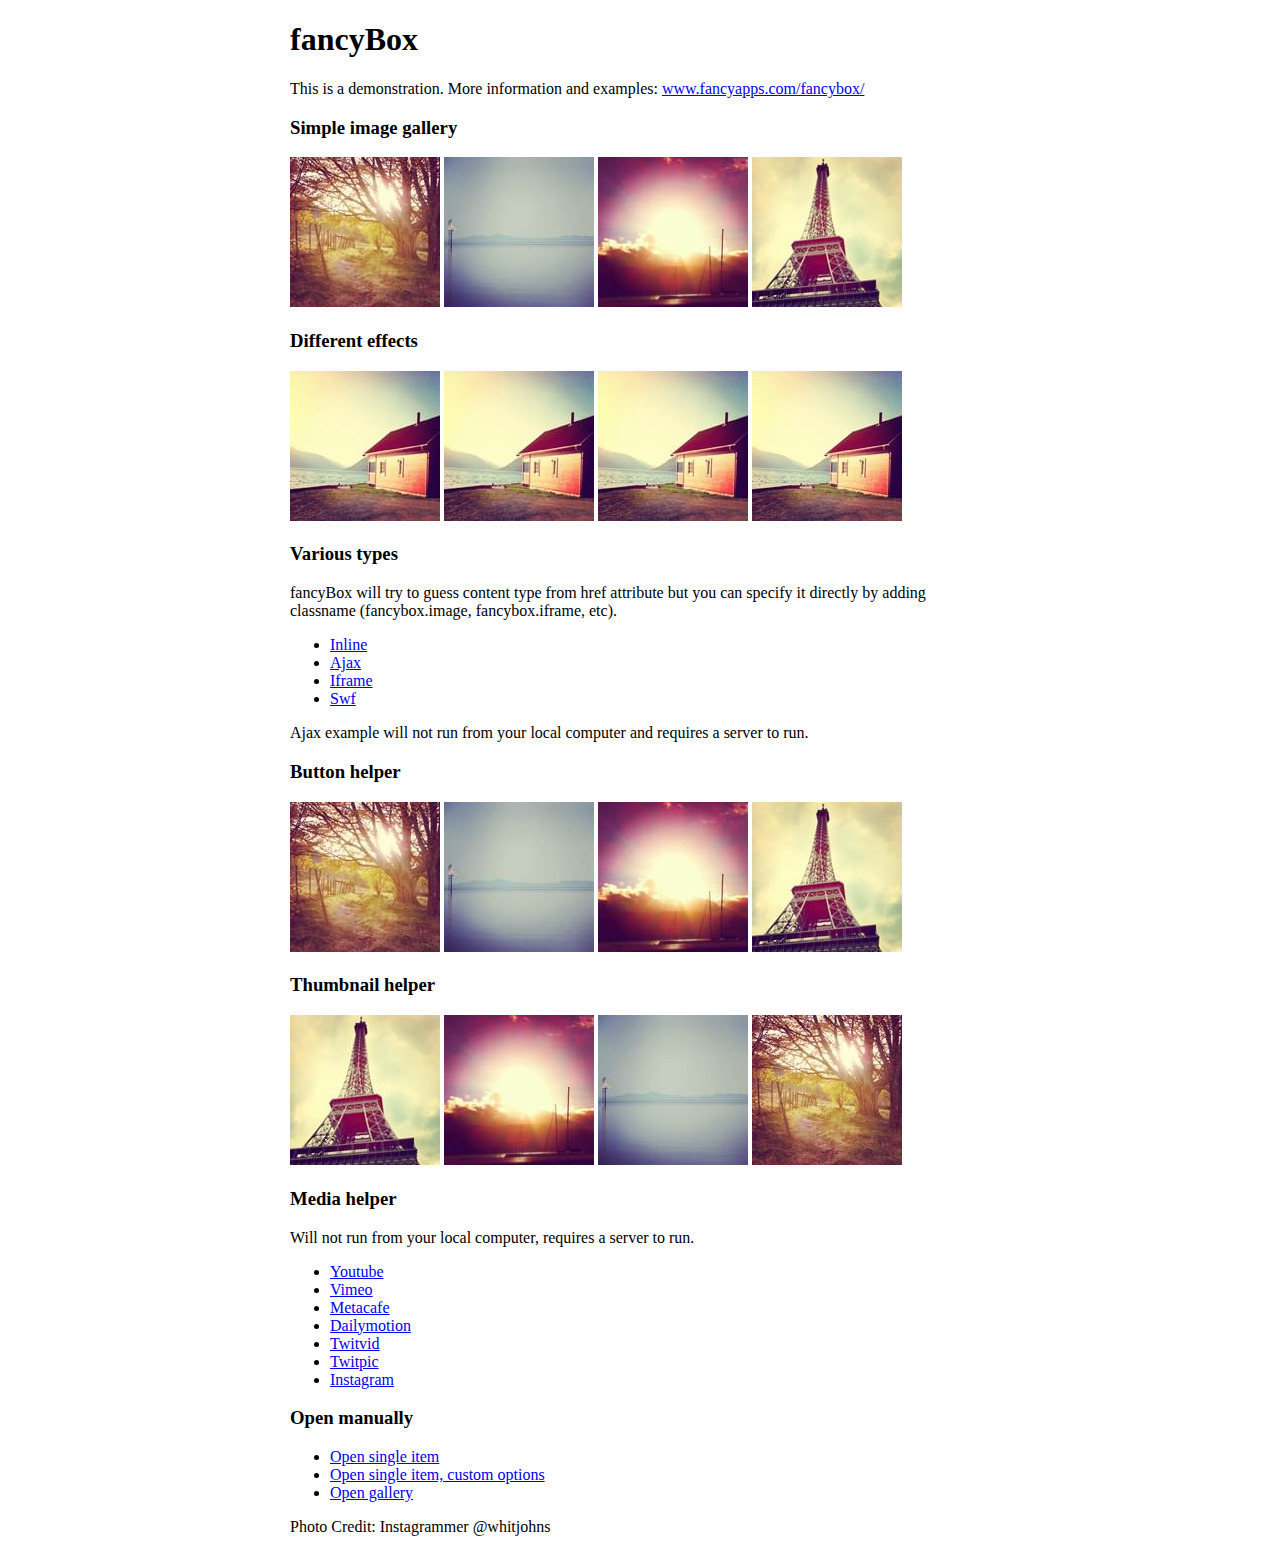
<file: fancybox/demo/index.html>
<!DOCTYPE html>
<html>
<head>
	<title>fancyBox - Fancy jQuery Lightbox Alternative | Demonstration</title>
	<meta http-equiv="Content-Type" content="text/html; charset=UTF-8" />

	<!-- Add jQuery library -->
	<script type="text/javascript" src="../lib/jquery-1.10.1.min.js"></script>

	<!-- Add mousewheel plugin (this is optional) -->
	<script type="text/javascript" src="../lib/jquery.mousewheel-3.0.6.pack.js"></script>

	<!-- Add fancyBox main JS and CSS files -->
	<script type="text/javascript" src="../source/jquery.fancybox.js?v=2.1.5"></script>
	<link rel="stylesheet" type="text/css" href="../source/jquery.fancybox.css?v=2.1.5" media="screen" />

	<!-- Add Button helper (this is optional) -->
	<link rel="stylesheet" type="text/css" href="../source/helpers/jquery.fancybox-buttons.css?v=1.0.5" />
	<script type="text/javascript" src="../source/helpers/jquery.fancybox-buttons.js?v=1.0.5"></script>

	<!-- Add Thumbnail helper (this is optional) -->
	<link rel="stylesheet" type="text/css" href="../source/helpers/jquery.fancybox-thumbs.css?v=1.0.7" />
	<script type="text/javascript" src="../source/helpers/jquery.fancybox-thumbs.js?v=1.0.7"></script>

	<!-- Add Media helper (this is optional) -->
	<script type="text/javascript" src="../source/helpers/jquery.fancybox-media.js?v=1.0.6"></script>

	<script type="text/javascript">
		$(document).ready(function() {
			/*
			 *  Simple image gallery. Uses default settings
			 */

			$('.fancybox').fancybox();

			/*
			 *  Different effects
			 */

			// Change title type, overlay closing speed
			$(".fancybox-effects-a").fancybox({
				helpers: {
					title : {
						type : 'outside'
					},
					overlay : {
						speedOut : 0
					}
				}
			});

			// Disable opening and closing animations, change title type
			$(".fancybox-effects-b").fancybox({
				openEffect  : 'none',
				closeEffect	: 'none',

				helpers : {
					title : {
						type : 'over'
					}
				}
			});

			// Set custom style, close if clicked, change title type and overlay color
			$(".fancybox-effects-c").fancybox({
				wrapCSS    : 'fancybox-custom',
				closeClick : true,

				openEffect : 'none',

				helpers : {
					title : {
						type : 'inside'
					},
					overlay : {
						css : {
							'background' : 'rgba(238,238,238,0.85)'
						}
					}
				}
			});

			// Remove padding, set opening and closing animations, close if clicked and disable overlay
			$(".fancybox-effects-d").fancybox({
				padding: 0,

				openEffect : 'elastic',
				openSpeed  : 150,

				closeEffect : 'elastic',
				closeSpeed  : 150,

				closeClick : true,

				helpers : {
					overlay : null
				}
			});

			/*
			 *  Button helper. Disable animations, hide close button, change title type and content
			 */

			$('.fancybox-buttons').fancybox({
				openEffect  : 'none',
				closeEffect : 'none',

				prevEffect : 'none',
				nextEffect : 'none',

				closeBtn  : false,

				helpers : {
					title : {
						type : 'inside'
					},
					buttons	: {}
				},

				afterLoad : function() {
					this.title = 'Image ' + (this.index + 1) + ' of ' + this.group.length + (this.title ? ' - ' + this.title : '');
				}
			});


			/*
			 *  Thumbnail helper. Disable animations, hide close button, arrows and slide to next gallery item if clicked
			 */

			$('.fancybox-thumbs').fancybox({
				prevEffect : 'none',
				nextEffect : 'none',

				closeBtn  : false,
				arrows    : false,
				nextClick : true,

				helpers : {
					thumbs : {
						width  : 50,
						height : 50
					}
				}
			});

			/*
			 *  Media helper. Group items, disable animations, hide arrows, enable media and button helpers.
			*/
			$('.fancybox-media')
				.attr('rel', 'media-gallery')
				.fancybox({
					openEffect : 'none',
					closeEffect : 'none',
					prevEffect : 'none',
					nextEffect : 'none',

					arrows : false,
					helpers : {
						media : {},
						buttons : {}
					}
				});

			/*
			 *  Open manually
			 */

			$("#fancybox-manual-a").click(function() {
				$.fancybox.open('1_b.jpg');
			});

			$("#fancybox-manual-b").click(function() {
				$.fancybox.open({
					href : 'iframe.html',
					type : 'iframe',
					padding : 5
				});
			});

			$("#fancybox-manual-c").click(function() {
				$.fancybox.open([
					{
						href : '1_b.jpg',
						title : 'My title'
					}, {
						href : '2_b.jpg',
						title : '2nd title'
					}, {
						href : '3_b.jpg'
					}
				], {
					helpers : {
						thumbs : {
							width: 75,
							height: 50
						}
					}
				});
			});


		});
	</script>
	<style type="text/css">
		.fancybox-custom .fancybox-skin {
			box-shadow: 0 0 50px #222;
		}

		body {
			max-width: 700px;
			margin: 0 auto;
		}
	</style>
</head>
<body>
	<h1>fancyBox</h1>

	<p>This is a demonstration. More information and examples: <a href="http://fancyapps.com/fancybox/">www.fancyapps.com/fancybox/</a></p>

	<h3>Simple image gallery</h3>
	<p>
		<a class="fancybox" href="1_b.jpg" data-fancybox-group="gallery" title="Lorem ipsum dolor sit amet"><img src="1_s.jpg" alt="" /></a>

		<a class="fancybox" href="2_b.jpg" data-fancybox-group="gallery" title="Etiam quis mi eu elit temp"><img src="2_s.jpg" alt="" /></a>

		<a class="fancybox" href="3_b.jpg" data-fancybox-group="gallery" title="Cras neque mi, semper leon"><img src="3_s.jpg" alt="" /></a>

		<a class="fancybox" href="4_b.jpg" data-fancybox-group="gallery" title="Sed vel sapien vel sem uno"><img src="4_s.jpg" alt="" /></a>
	</p>

	<h3>Different effects</h3>
	<p>
		<a class="fancybox-effects-a" href="5_b.jpg" title="Lorem ipsum dolor sit amet, consectetur adipiscing elit"><img src="5_s.jpg" alt="" /></a>

		<a class="fancybox-effects-b" href="5_b.jpg" title="Lorem ipsum dolor sit amet, consectetur adipiscing elit"><img src="5_s.jpg" alt="" /></a>

		<a class="fancybox-effects-c" href="5_b.jpg" title="Lorem ipsum dolor sit amet, consectetur adipiscing elit"><img src="5_s.jpg" alt="" /></a>

		<a class="fancybox-effects-d" href="5_b.jpg" title="Lorem ipsum dolor sit amet, consectetur adipiscing elit"><img src="5_s.jpg" alt="" /></a>
	</p>

	<h3>Various types</h3>
	<p>
		fancyBox will try to guess content type from href attribute but you can specify it directly by adding classname (fancybox.image, fancybox.iframe, etc).
	</p>
	<ul>
		<li><a class="fancybox" href="#inline1" title="Lorem ipsum dolor sit amet">Inline</a></li>
		<li><a class="fancybox fancybox.ajax" href="ajax.txt">Ajax</a></li>
		<li><a class="fancybox fancybox.iframe" href="iframe.html">Iframe</a></li>
		<li><a class="fancybox" href="http://www.adobe.com/jp/events/cs3_web_edition_tour/swfs/perform.swf">Swf</a></li>
	</ul>

	<div id="inline1" style="width:400px;display: none;">
		<h3>Etiam quis mi eu elit</h3>
		<p>
			Lorem ipsum dolor sit amet, consectetur adipiscing elit. Etiam quis mi eu elit tempor facilisis id et neque. Nulla sit amet sem sapien. Vestibulum imperdiet porta ante ac ornare. Nulla et lorem eu nibh adipiscing ultricies nec at lacus. Cras laoreet ultricies sem, at blandit mi eleifend aliquam. Nunc enim ipsum, vehicula non pretium varius, cursus ac tortor. Vivamus fringilla congue laoreet. Quisque ultrices sodales orci, quis rhoncus justo auctor in. Phasellus dui eros, bibendum eu feugiat ornare, faucibus eu mi. Nunc aliquet tempus sem, id aliquam diam varius ac. Maecenas nisl nunc, molestie vitae eleifend vel, iaculis sed magna. Aenean tempus lacus vitae orci posuere porttitor eget non felis. Donec lectus elit, aliquam nec eleifend sit amet, vestibulum sed nunc.
		</p>
	</div>

	<p>
		Ajax example will not run from your local computer and requires a server to run.
	</p>

	<h3>Button helper</h3>
	<p>
		<a class="fancybox-buttons" data-fancybox-group="button" href="1_b.jpg"><img src="1_s.jpg" alt="" /></a>

		<a class="fancybox-buttons" data-fancybox-group="button" href="2_b.jpg"><img src="2_s.jpg" alt="" /></a>

		<a class="fancybox-buttons" data-fancybox-group="button" href="3_b.jpg"><img src="3_s.jpg" alt="" /></a>

		<a class="fancybox-buttons" data-fancybox-group="button" href="4_b.jpg"><img src="4_s.jpg" alt="" /></a>
	</p>

	<h3>Thumbnail helper</h3>
	<p>
		<a class="fancybox-thumbs" data-fancybox-group="thumb" href="4_b.jpg"><img src="4_s.jpg" alt="" /></a>

		<a class="fancybox-thumbs" data-fancybox-group="thumb" href="3_b.jpg"><img src="3_s.jpg" alt="" /></a>

		<a class="fancybox-thumbs" data-fancybox-group="thumb" href="2_b.jpg"><img src="2_s.jpg" alt="" /></a>

		<a class="fancybox-thumbs" data-fancybox-group="thumb" href="1_b.jpg"><img src="1_s.jpg" alt="" /></a>
	</p>

	<h3>Media helper</h3>
	<p>
		Will not run from your local computer, requires a server to run.
	</p>

	<ul>
		<li><a class="fancybox-media" href="http://www.youtube.com/watch?v=opj24KnzrWo">Youtube</a></li>
		<li><a class="fancybox-media" href="http://vimeo.com/47480346">Vimeo</a></li>
		<li><a class="fancybox-media" href="http://www.metacafe.com/watch/7635964/">Metacafe</a></li>
		<li><a class="fancybox-media" href="http://www.dailymotion.com/video/xoeylt_electric-guest-this-head-i-hold_music">Dailymotion</a></li>
		<li><a class="fancybox-media" href="http://twitvid.com/QY7MD">Twitvid</a></li>
		<li><a class="fancybox-media" href="http://twitpic.com/7p93st">Twitpic</a></li>
		<li><a class="fancybox-media" href="http://instagr.am/p/IejkuUGxQn">Instagram</a></li>
	</ul>

	<h3>Open manually</h3>
	<ul>
		<li><a id="fancybox-manual-a" href="javascript:;">Open single item</a></li>
		<li><a id="fancybox-manual-b" href="javascript:;">Open single item, custom options</a></li>
		<li><a id="fancybox-manual-c" href="javascript:;">Open gallery</a></li>
	</ul>

	<p>
		Photo Credit: Instagrammer @whitjohns
	</p>
</body>
</html>
</file>
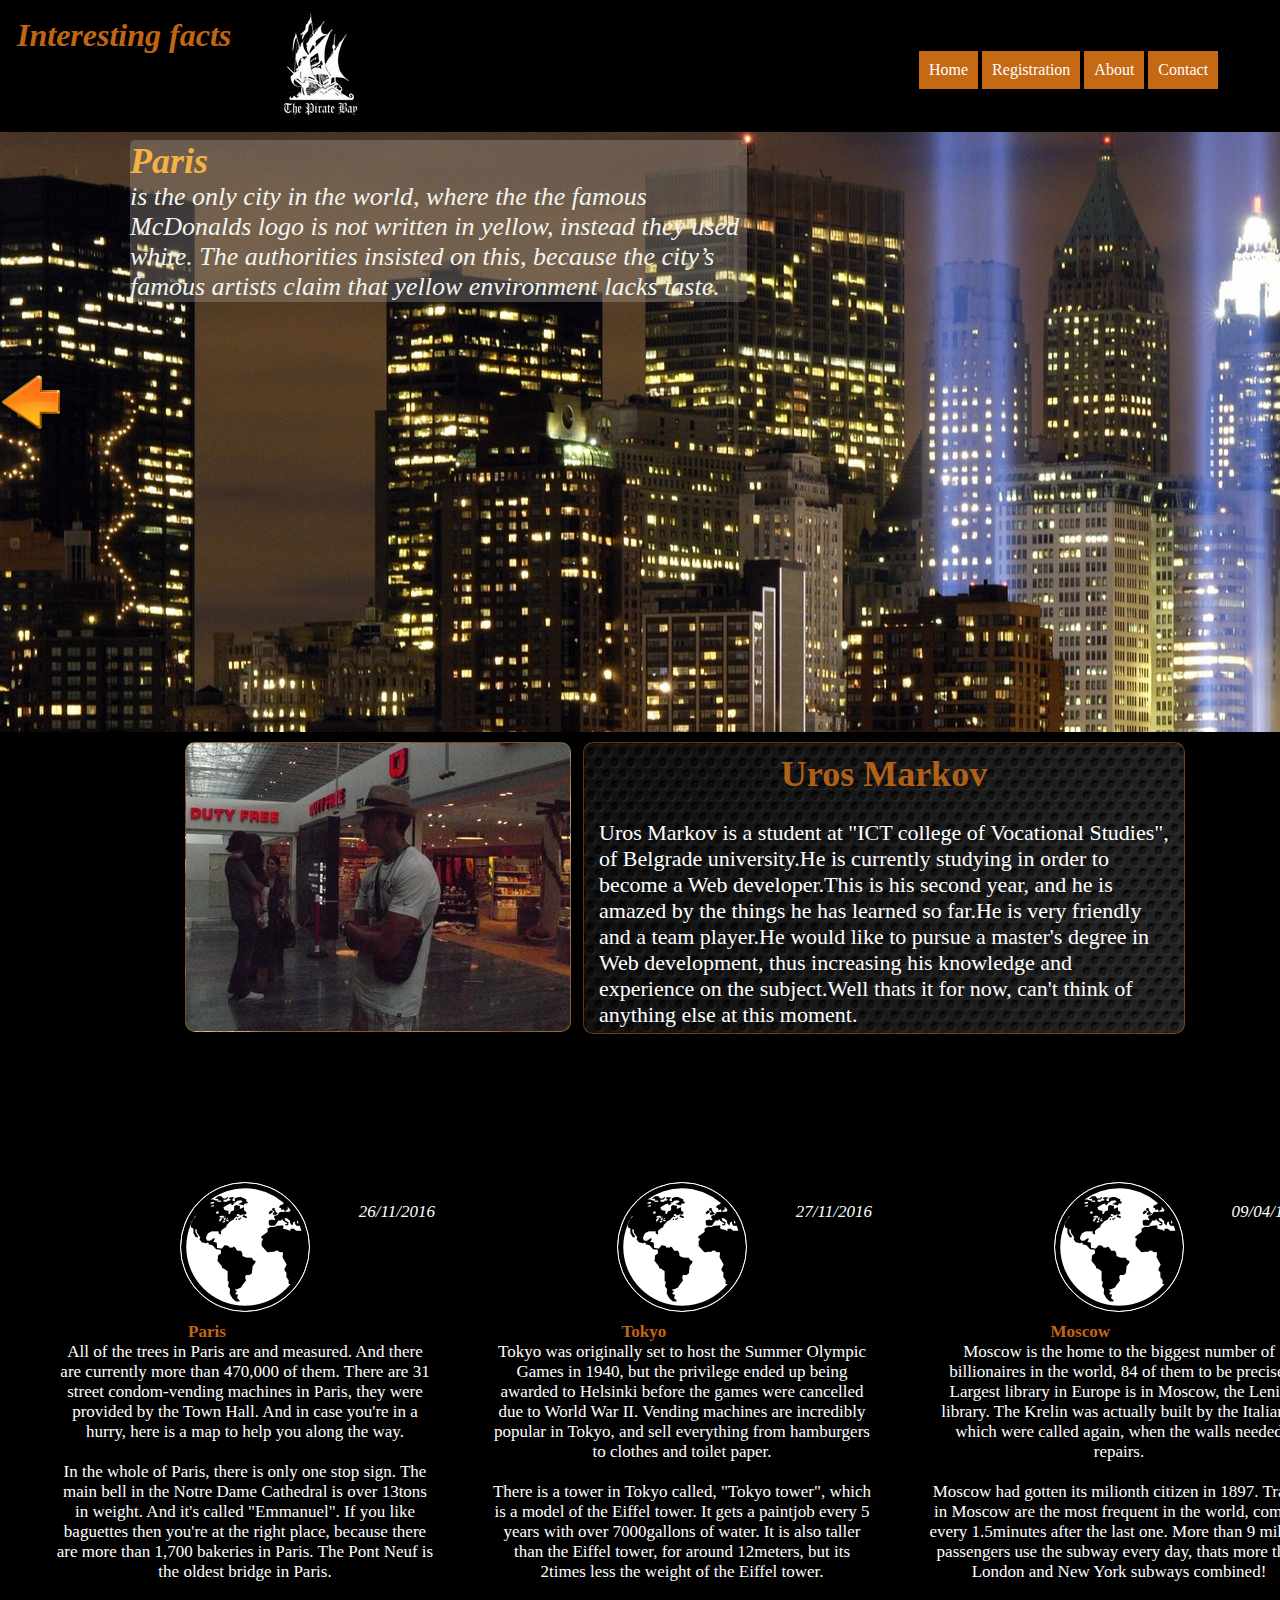
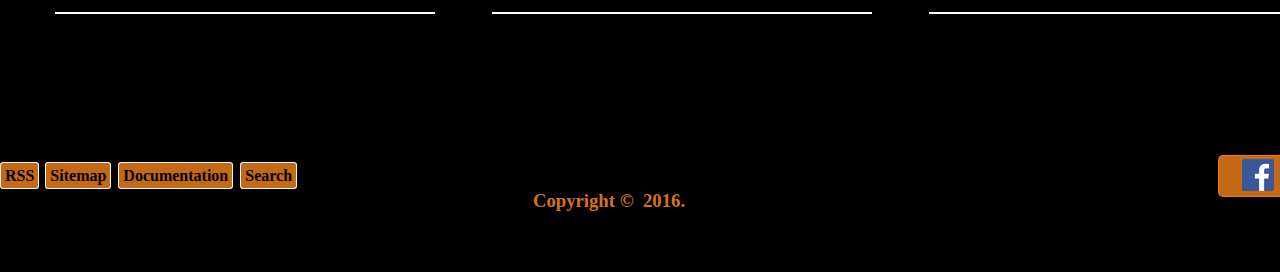
<file: author.html>
<!DOCTYPE HTML PUBLIC "-//W3C//DTD HTML 4.01//EN" "http://www.w3.org/TR/html4/strict.dtd">
<html xmlns="http://www.w3.org/1999/xhtml" >
	<head>
		<title>Interesting facts about cities</title>
		<link rel="icon" type="image/x-icon" href="Pictures/favicon.ico" />
		<meta name='author' content='Uros Markov, sombrero9564@hotmail.com'>
		<meta name="copyright" content="Uros Markov"/>
		<meta name='keywords' content='cities, moscow, paris, tokyo, facts, interesting'>
		<meta name='description' content='Here you can read interesting facts about the most popular cities in the world'>
		<meta name='language' content='EN'>
		<link rel="stylesheet" type="text/css" href="style.css" >
		<!--<script type="text/javascript" src="jquery.min.js">-->
		<script src="https://ajax.googleapis.com/ajax/libs/jquery/3.1.1/jquery.min.js"></script>
		<script src="jquery.innerfade.js" type="text/javascript" ></script>
		<script src="scriptCalendar.js" type="text/javascript" ></script>
		<script src="scriptjq.js"></script>
		
		</script>
	</head>
	<body>
		<div id="wrapper">
			<div id="head">
				<div id="logoNav">
					<div id="logo">
						<a href="index.html"><img src="pictures/tpb.jpg" alt="logo" /><h1>Interesting facts</h1></a>
					</div>
					<div id="menu">
						<ul>
							<li><a href="index.html">Home</a></li>
							<li id="subMenu"><a href="#">Registration</a>
								<ul>
									<li><a href="registration.html">Register</a></li>
									<li><a href="quickSurvey.html">Survey</a></li>
								</ul>
							</li>
							<li><a href="author.html">About</a></li>
							<li><a href="contact.html">Contact</a></li>
						</ul>
					</div>
						<!--<div id="searchDiv">
							<div id="tbSearchDiv">
								<input type="text" id="tbSearch" placeholder="Search" />
							</div>	
							<div id="btSearchDiv">
								<input type="button" id="btSearch" />
							</div>
						</div>-->
				</div>
				<div id="slider">
					<div id="slideFacts">
						<ul id="ulFacts">
							<li>
							<h2>Paris</h2> is the only city in the world, where the the famous McDonalds logo is not written in yellow, instead they used white. The authorities insisted on this, because the city’s famous artists claim that yellow environment lacks taste.
							</li><br/>
							<li>
							<h2>Honk Kong</h2> has the biggest number of Rolls-Royce cars per resident in the entire world.
							</li><br/>
							<li>
							<h2>Vatican City</h2> has the highest crime rate per capita in the world. There are 492 residents in the country, but, for example, in 2006 there were 341 civil processes and 486 administrative processes initiated in the city. Therefore the average number of violations per resident is very high. Truth be told though, most of these criminal cases were initiated against tourists.
							</li>
							<li>
							<h2>Tokyo</h2>
							There are almost 3 000 residents in Tokyo’s regions per m2 – it is the most densely populated area in the world. The number of residents including suburbs is 37.5 million people.
							</li>
							<li>
							<h2>Moscow</h2>
							Trains in Moscow are the most frequent in the world, coming every 1.5minutes after the last one. More than 9 million passengers use the subway every day, thats more than London and New York subways combined!
							</li>
							<li>
							<h2>Istanbul</h2>
							The only city in the world that connects two continents: Asia and Europe.
							</li>
							<li>
							<h2>Tokyo</h2>
							There is a tower in Tokyo called, "Tokyo tower", which is a model of the Eiffel tower. It gets a paintjob every 5 years with over 7000gallons of water.
							</li>
							<li>
							<h2>Paris</h2>
							In the whole of Paris, there is only one stop sign.
							</li>
							<li>
							<h2>Moscow</h2>
							The Krelin was actually built by the Italians, which were called again, when the walls needed repairs.
							</li>
						</ul>
					</div>
					<div id="middleImg">
						<img src="pictures/Fusion2.jpg" />
					</div>
					<div id="previous" onClick="nextPic(600)">
						<img src="pictures/previous.png" alt="previous" />
						<div id="next" onClick="nextPic(-600)">
							<img src="pictures/next.png" alt="next" />
						</div>
					</div>
				</div>
			</div>
			<div id="content">
				<div id="authorWrapper">
					<div id="aboutAuthor">
						<div id="imgAuthor">
						
						</div>
						<div id="smallBioAuthor">
							<h2>Uros Markov</h2>
							<p>Uros Markov is a student at "ICT college of Vocational Studies", of Belgrade university.He is currently studying in order to become a Web developer.This is his second year, and he is amazed by the things he has learned so far.He is very friendly and a team player.He would like to pursue a master's degree in Web development, thus increasing his knowledge and experience on the subject.Well thats it for now, can't think of anything else at this moment.</p>
						</div>
					</div>
				</div>
				<div id="reviewBox">
					<div class="reviews">
						<div class="reviewL">
							
						</div>
						<p class="dateP"><i>26/11/2016</i></p>
						<p>
						<b>Paris</b><br/>All of the trees in Paris are and measured. And there are currently more than 470,000 of them. There are 31 street condom-vending machines in Paris, they were provided by the Town Hall. And in case you're in a hurry, here is a map to help you along the way.
						</p><br/>
						<p class="lastPara">
						In the whole of Paris, there is only one stop sign. The main bell in the Notre Dame Cathedral is over 13tons in weight. And it's called "Emmanuel". If you like baguettes then you're at the right place, because there are more than 1,700 bakeries in Paris.  The Pont Neuf is the oldest bridge in Paris.
						</p>
					</div>
					<div class="reviews">
						<div class="reviewL">
						
						</div>
						<p class="dateP"><i>27/11/2016</i></p>
						<p>
						<b>Tokyo</b><br/>Tokyo was originally set to host the Summer Olympic Games in 1940, but the privilege ended up being awarded to Helsinki before the games were cancelled due to World War II. Vending machines are incredibly popular in Tokyo, and sell everything from hamburgers to clothes and toilet paper.
						</p><br/>
						<p class="lastPara">
						There is a tower in Tokyo called, "Tokyo tower", which is a model of the Eiffel tower. It gets a paintjob every 5 years with over 7000gallons of water. It is also taller than the Eiffel tower, for around 12meters, but its 2times less the weight of the Eiffel tower.
						</p>
					</div>
					<div class="reviews">
						<div class="reviewL">
						
						</div>
						<p class="dateP"><i>09/04/1995</i></p>
						<p>
						<b>Moscow</b><br/>Moscow is the home to the biggest number of billionaires in the world, 84 of them to be precise. Largest library in Europe is in Moscow, the Lenin library. The Krelin was actually built by the Italians, which were called again, when the walls needed repairs.
						</p><br/>
						<p class="lastPara">
						Moscow had gotten its milionth citizen in 1897. Trains in Moscow are the most frequent in the world, coming every 1.5minutes after the last one. More than 9 million passengers use the subway every day, thats more than London and New York subways combined!
						</p>
					</div>
				</div>
				<!--<div id="spaceFacts">
					<ul>
						<li><h2 id="diff">Mind blowing facts about space!</h2>
							<li>1. In space metal sticks together</li>
							<li>2. The hottest planet is not the closest planet to the Sun.</li>
							<li>3. You become taller in Space.</li>
							<li>4. Sun is as big as 1 million Earths put together</li>
							<li>5. There is no sound in space, its completely silent.</li>
							<li>6. Nasa space suit costs 12,000,000$.</li>
							<li>7. Largest known asteroid is 970km wide.</li>
							<li>8. Sun accounts for approximately 99.89% of our Solar system's mass</li>
						</li>
					</ul>
					<div id="gallery">
						
					</div>
				</div>-->
			</div>
			<div id="footer">
				<div id="contact">
				
					<div id="sitemapRSS">
						<a href="rss.xml" title="rssButton">RSS</a>
						<a href="sitemap.xml" title="sitemapButton">Sitemap</a>
						<a href="documentation.pdf" title="documentationButton">Documentation</a>
						<a href="search.html" title="searchButton">Search</a>
					</div>
					<div id="socialNetworks" class="test33">
						<div id="facebook">
							<a href="http://www.facebook.com">A</a>
						</div>
						<div id="twitter">
							<a href="http://www.twitter.com">A</a>
						</div>
						<div id="linkedin">
							<a href="http://www.linkedin.com">A</a>
						</div>
					</div>
					
					<br/><br/><br/><br/><br/><h3>Copyright &copy;&nbsp 2016.</h3>
					<div id="credits">Icons made by <a href="http://www.freepik.com" title="Freepik">Freepik</a> from <a href="http://www.flaticon.com" title="Flaticon">www.flaticon.com</a> is licensed by <a href="http://creativecommons.org/licenses/by/3.0/" title="Creative Commons BY 3.0" target="_blank">CC 3.0 BY</a></div>
				</div>
			</div>
		</div>
	</body>
</html>
</file>
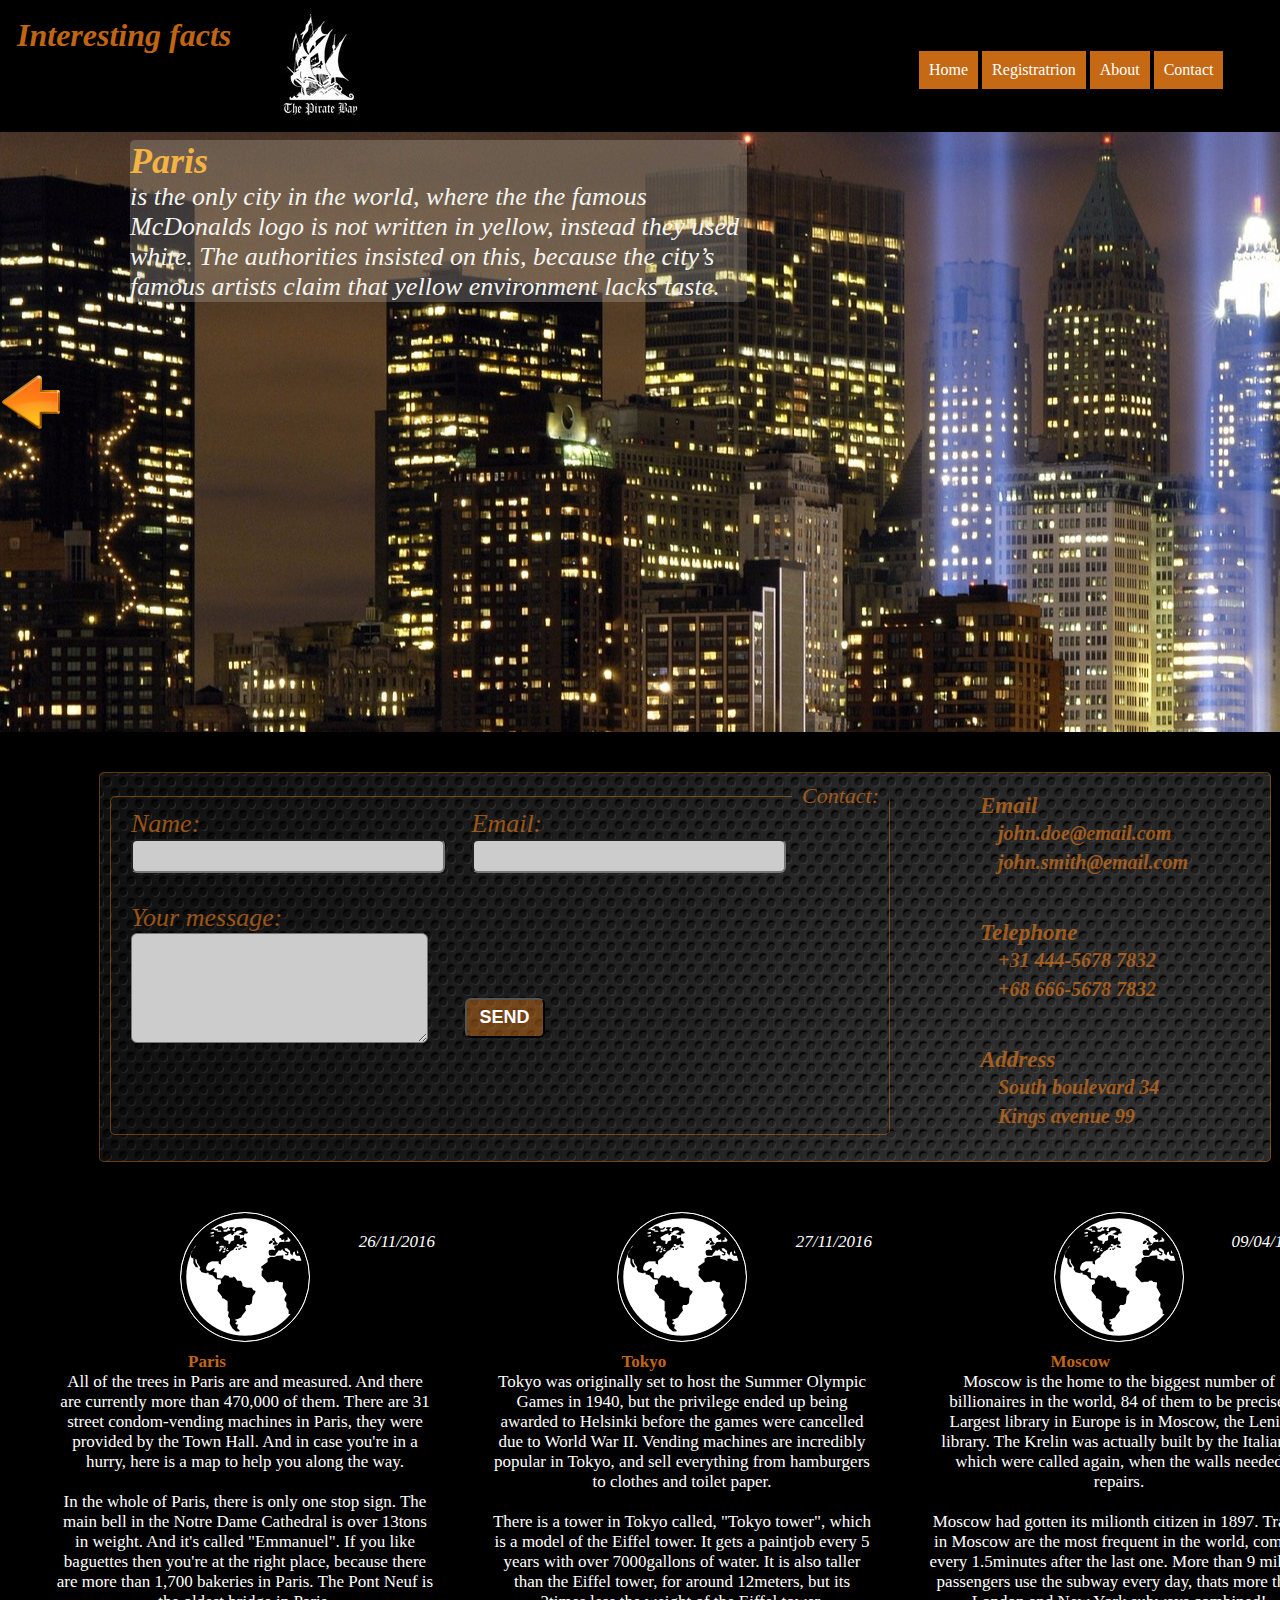
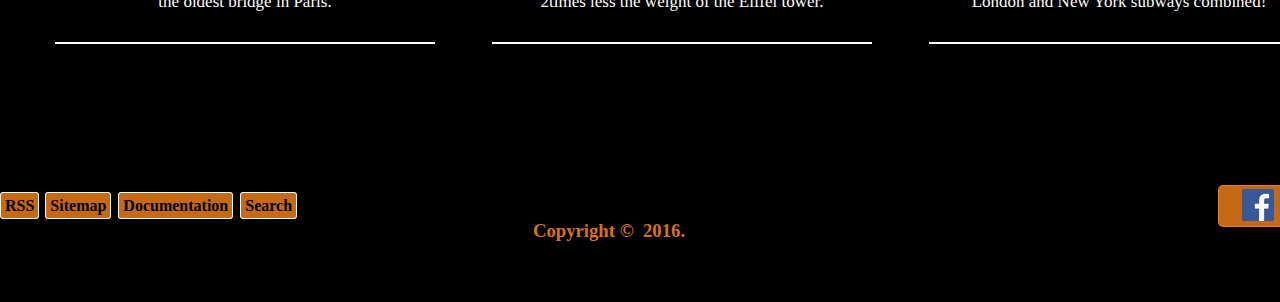
<file: contact.html>
<!DOCTYPE HTML PUBLIC "-//W3C//DTD HTML 4.01//EN" "http://www.w3.org/TR/html4/strict.dtd">
<html xmlns="http://www.w3.org/1999/xhtml" >
	<head>
		<title>Interesting facts about cities</title>
		<link rel="icon" type="image/x-icon" href="Pictures/favicon.ico" />
		<meta name='author' content='Uros Markov, sombrero9564@hotmail.com'>
		<meta name="copyright" content="Uros Markov"/>
		<meta name='keywords' content='cities, moscow, paris, tokyo, facts, interesting'>
		<meta name='description' content='Here you can read interesting facts about the most popular cities in the world'>
		<meta name='language' content='EN'>
		<link rel="stylesheet" type="text/css" href="style.css" >
		<!--<script type="text/javascript" src="jquery.min.js">-->
		<script src="https://ajax.googleapis.com/ajax/libs/jquery/3.1.1/jquery.min.js"></script>
		<script src="jquery.innerfade.js" type="text/javascript" ></script>
		<script src="scriptCalendar.js" type="text/javascript" ></script>
		<script src="scriptjq.js"></script>
		
		</script>
	</head>
	<body>
		<div id="wrapper">
			<div id="head">
				<div id="logoNav">
					<div id="logo">
						<a href="index.html"><img src="pictures/tpb.jpg" alt="logo" /><h1>Interesting facts</h1></a>
					</div>
					<div id="menu">
						<ul>
							<li><a href="index.html">Home</a></li>
							<li id="subMenu"><a href="#">Registratrion</a>
								<ul>
									<li><a href="registration.html">Register</a></li>
									<li><a href="quickSurvey.html">Survey</a></li>
								</ul>
							</li>
							<li><a href="author.html">About</a></li>
							<li><a href="contact.html">Contact</a></li>
						</ul>
					</div>
						<!--<div id="searchDiv">
							<div id="tbSearchDiv">
								<input type="text" id="tbSearch" placeholder="Search" />
							</div>	
							<div id="btSearchDiv">
								<input type="button" id="btSearch" />
							</div>
						</div>-->
				</div>
				<div id="slider">
					<div id="slideFacts">
						<ul id="ulFacts">
							<li>
							<h2>Paris</h2> is the only city in the world, where the the famous McDonalds logo is not written in yellow, instead they used white. The authorities insisted on this, because the city’s famous artists claim that yellow environment lacks taste.
							</li><br/>
							<li>
							<h2>Honk Kong</h2> has the biggest number of Rolls-Royce cars per resident in the entire world.
							</li><br/>
							<li>
							<h2>Vatican City</h2> has the highest crime rate per capita in the world. There are 492 residents in the country, but, for example, in 2006 there were 341 civil processes and 486 administrative processes initiated in the city. Therefore the average number of violations per resident is very high. Truth be told though, most of these criminal cases were initiated against tourists.
							</li>
							<li>
							<h2>Tokyo</h2>
							There are almost 3 000 residents in Tokyo’s regions per m2 – it is the most densely populated area in the world. The number of residents including suburbs is 37.5 million people.
							</li>
							<li>
							<h2>Moscow</h2>
							Trains in Moscow are the most frequent in the world, coming every 1.5minutes after the last one. More than 9 million passengers use the subway every day, thats more than London and New York subways combined!
							</li>
							<li>
							<h2>Istanbul</h2>
							The only city in the world that connects two continents: Asia and Europe.
							</li>
							<li>
							<h2>Tokyo</h2>
							There is a tower in Tokyo called, "Tokyo tower", which is a model of the Eiffel tower. It gets a paintjob every 5 years with over 7000gallons of water.
							</li>
							<li>
							<h2>Paris</h2>
							In the whole of Paris, there is only one stop sign.
							</li>
							<li>
							<h2>Moscow</h2>
							The Krelin was actually built by the Italians, which were called again, when the walls needed repairs.
							</li>
						</ul>
					</div>
					<div id="middleImg">
						<img src="pictures/Fusion2.jpg" />
					</div>
					<div id="previous" onClick="nextPic(600)">
						<img src="pictures/previous.png" alt="previous" />
						<div id="next" onClick="nextPic(-600)">
							<img src="pictures/next.png" alt="next" />
						</div>
					</div>
				</div>
			</div>
			<div id="content">
				<div id="contactMe">
					<div id="contactMeLeft">
						<form id="contactForm" method="POST" action="/">
							<fieldset>
								<legend>Contact:</legend>
								<div class="testDivs">
									<label for="tbContactName">Name:</label><br/>
									<input type="text" id="tbContactName" name="tbContactName2"/>
								</div>
								<div class="testDivs">
									<label for="tbContactEmail">Email:</label><br/>
									<input type="email" id="tbContactEmail" name="tbContactEmail2"/>
								</div><br/>
								<div class="testDivs" id="testDiv2">
									<label for="taContactMessage">Your message:</label><br/>
									<textarea id="taContactMessage" cols="28" rows="6"></textarea>
								</div>
								<div class="testDivs">
									<input type="submit" id="btContactMe" value="SEND"/>
								</div>
							</fieldset>
						</form>
					</div>
					<div id="contactMeRight">
						<div id="marginDiv">
							<ul id="ulEmail"><p>Email</p>
								<li>john.doe@email.com</li>
								<li>john.smith@email.com</li>
							</ul>
						</div><br/>
						<div>
							<ul id="ulTelephone"><p>Telephone</p>
								<li>+31 444-5678 7832</li>
								<li>+68 666-5678 7832</li>
							</ul>
						</div><br/>
						<div>
							<ul id="ulAddress"><p>Address</p>
								<li>South boulevard 34</li>
								<li>Kings avenue 99</li>
							</ul>
						</div><br/>
					</div>
				</div>
				<div id="reviewBox">
					<div class="reviews">
						<div class="reviewL">
							
						</div>
						<p class="dateP"><i>26/11/2016</i></p>
						<p>
						<b>Paris</b><br/>All of the trees in Paris are and measured. And there are currently more than 470,000 of them. There are 31 street condom-vending machines in Paris, they were provided by the Town Hall. And in case you're in a hurry, here is a map to help you along the way.
						</p><br/>
						<p class="lastPara">
						In the whole of Paris, there is only one stop sign. The main bell in the Notre Dame Cathedral is over 13tons in weight. And it's called "Emmanuel". If you like baguettes then you're at the right place, because there are more than 1,700 bakeries in Paris.  The Pont Neuf is the oldest bridge in Paris.
						</p>
					</div>
					<div class="reviews">
						<div class="reviewL">
						
						</div>
						<p class="dateP"><i>27/11/2016</i></p>
						<p>
						<b>Tokyo</b><br/>Tokyo was originally set to host the Summer Olympic Games in 1940, but the privilege ended up being awarded to Helsinki before the games were cancelled due to World War II. Vending machines are incredibly popular in Tokyo, and sell everything from hamburgers to clothes and toilet paper.
						</p><br/>
						<p class="lastPara">
						There is a tower in Tokyo called, "Tokyo tower", which is a model of the Eiffel tower. It gets a paintjob every 5 years with over 7000gallons of water. It is also taller than the Eiffel tower, for around 12meters, but its 2times less the weight of the Eiffel tower.
						</p>
					</div>
					<div class="reviews">
						<div class="reviewL">
						
						</div>
						<p class="dateP"><i>09/04/1995</i></p>
						<p>
						<b>Moscow</b><br/>Moscow is the home to the biggest number of billionaires in the world, 84 of them to be precise. Largest library in Europe is in Moscow, the Lenin library. The Krelin was actually built by the Italians, which were called again, when the walls needed repairs.
						</p><br/>
						<p class="lastPara">
						Moscow had gotten its milionth citizen in 1897. Trains in Moscow are the most frequent in the world, coming every 1.5minutes after the last one. More than 9 million passengers use the subway every day, thats more than London and New York subways combined!
						</p>
					</div>
				</div>
				<!--<div id="spaceFacts">
					<ul>
						<li><h2 id="diff">Mind blowing facts about space!</h2>
							<li>1. In space metal sticks together</li>
							<li>2. The hottest planet is not the closest planet to the Sun.</li>
							<li>3. You become taller in Space.</li>
							<li>4. Sun is as big as 1 million Earths put together</li>
							<li>5. There is no sound in space, its completely silent.</li>
							<li>6. Nasa space suit costs 12,000,000$.</li>
							<li>7. Largest known asteroid is 970km wide.</li>
							<li>8. Sun accounts for approximately 99.89% of our Solar system's mass</li>
						</li>
					</ul>
					<div id="gallery">
						
					</div>
				</div>-->
			</div>
			<div id="footer">
				<div id="contact">
				
					<div id="sitemapRSS">
						<a href="rss.xml" title="rssButton">RSS</a>
						<a href="sitemap.xml" title="sitemapButton">Sitemap</a>
						<a href="documentation.pdf" title="documentationButton">Documentation</a>
						<a href="search.html" title="searchButton">Search</a>
					</div>
					<div id="socialNetworks" class="test33">
						<div id="facebook">
							<a href="http://www.facebook.com">A</a>
						</div>
						<div id="twitter">
							<a href="http://www.twitter.com">A</a>
						</div>
						<div id="linkedin">
							<a href="http://www.linkedin.com">A</a>
						</div>
					</div>
					
					<br/><br/><br/><br/><br/><h3>Copyright &copy;&nbsp 2016.</h3>
					<div id="credits">Icons made by <a href="http://www.freepik.com" title="Freepik">Freepik</a> from <a href="http://www.flaticon.com" title="Flaticon">www.flaticon.com</a> is licensed by <a href="http://creativecommons.org/licenses/by/3.0/" title="Creative Commons BY 3.0" target="_blank">CC 3.0 BY</a></div>
				</div>
			</div>
		</div>
	</body>
</html>
</file>
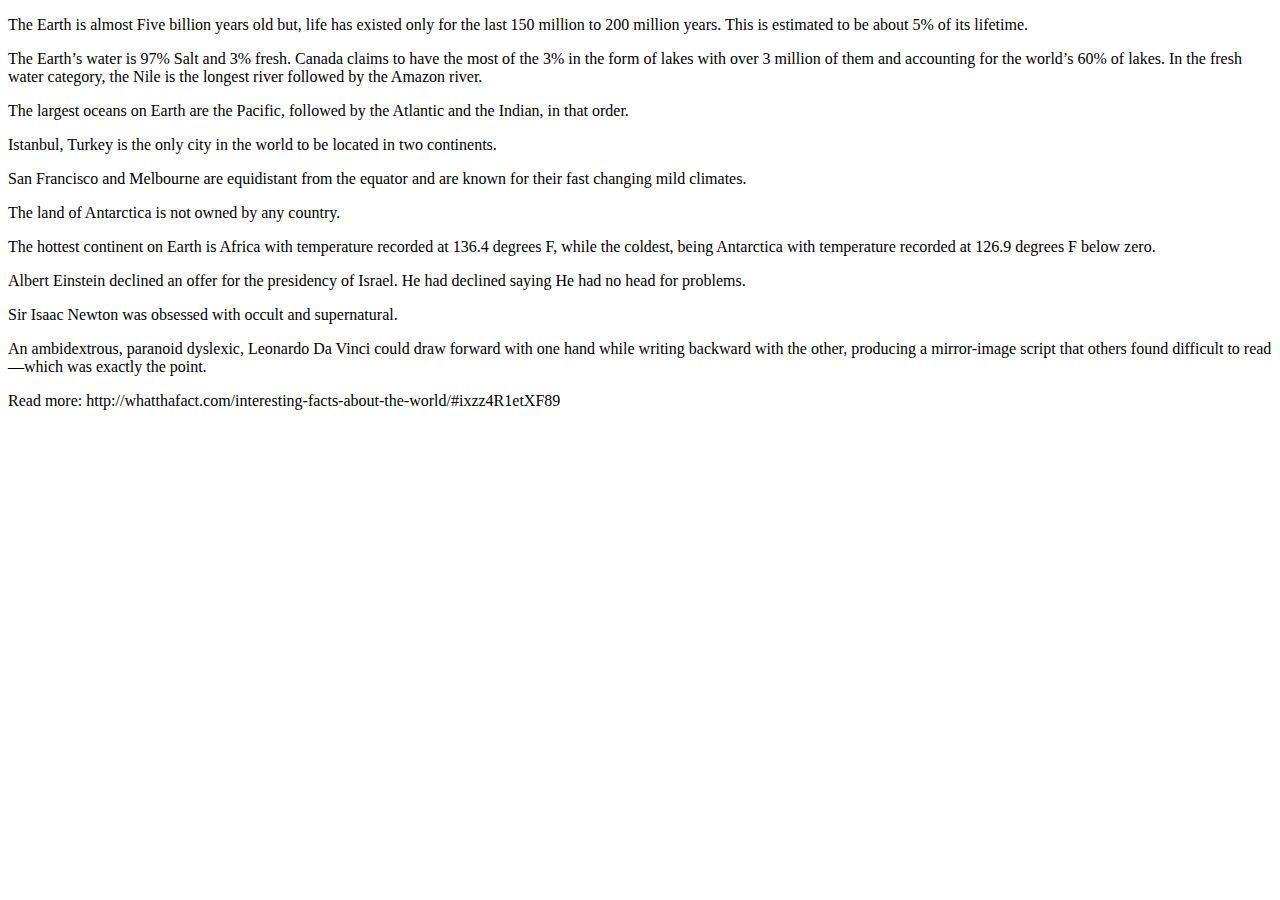
<file: facts.html>
<!DOCTYPE HTML PUBLIC "-//W3C//DTD HTML 4.01//EN" "http://www.w3.org/TR/html4/strict.dtd">
<html>
	<head>
		<meta http-equiv="Content-Type" content="text/html; charset=UTF-8">
		<title>Facts</title>
	</head>
	<body>
		<p>
		The Earth is almost Five billion years old but, life has existed only for the last 150 million to 200 million years. This is estimated to be about 5% of its lifetime.
		</p>
		<p>
		The Earth’s water is 97% Salt and 3% fresh. Canada claims to have the most of the 3% in the form of lakes with over 3 million of them and accounting for the world’s 60% of lakes.
		In the fresh water category, the Nile is the longest river followed by the Amazon river.
		</p>
		<p>
		The largest oceans on Earth are the Pacific, followed by the Atlantic and the Indian, in that order.
		</p>
		<p>
		Istanbul, Turkey is the only city in the world to be located in two continents.
		</p>
		<p>
		San Francisco and Melbourne are equidistant from the equator and are known for their fast changing mild climates.
		</p>
		<p>
		The land of Antarctica is not owned by any country.
		</p>
		<p>
		The hottest continent on Earth is Africa with temperature recorded at 136.4 degrees F, while the coldest, being Antarctica with temperature recorded at 126.9 degrees F below zero.
		</p>
		<p>
		Albert Einstein declined an offer for the presidency of Israel. He had declined saying He had no head for problems.
		</p>
		<p>
		Sir Isaac Newton was obsessed with occult and supernatural.
		</p>
		<p>
		An ambidextrous, paranoid dyslexic, Leonardo Da Vinci could draw forward with one hand while writing backward with the other, producing a mirror-image script that others found difficult to read—which was exactly the point.
		</p>
		Read more: http://whatthafact.com/interesting-facts-about-the-world/#ixzz4R1etXF89
	</body>
</html>
</file>
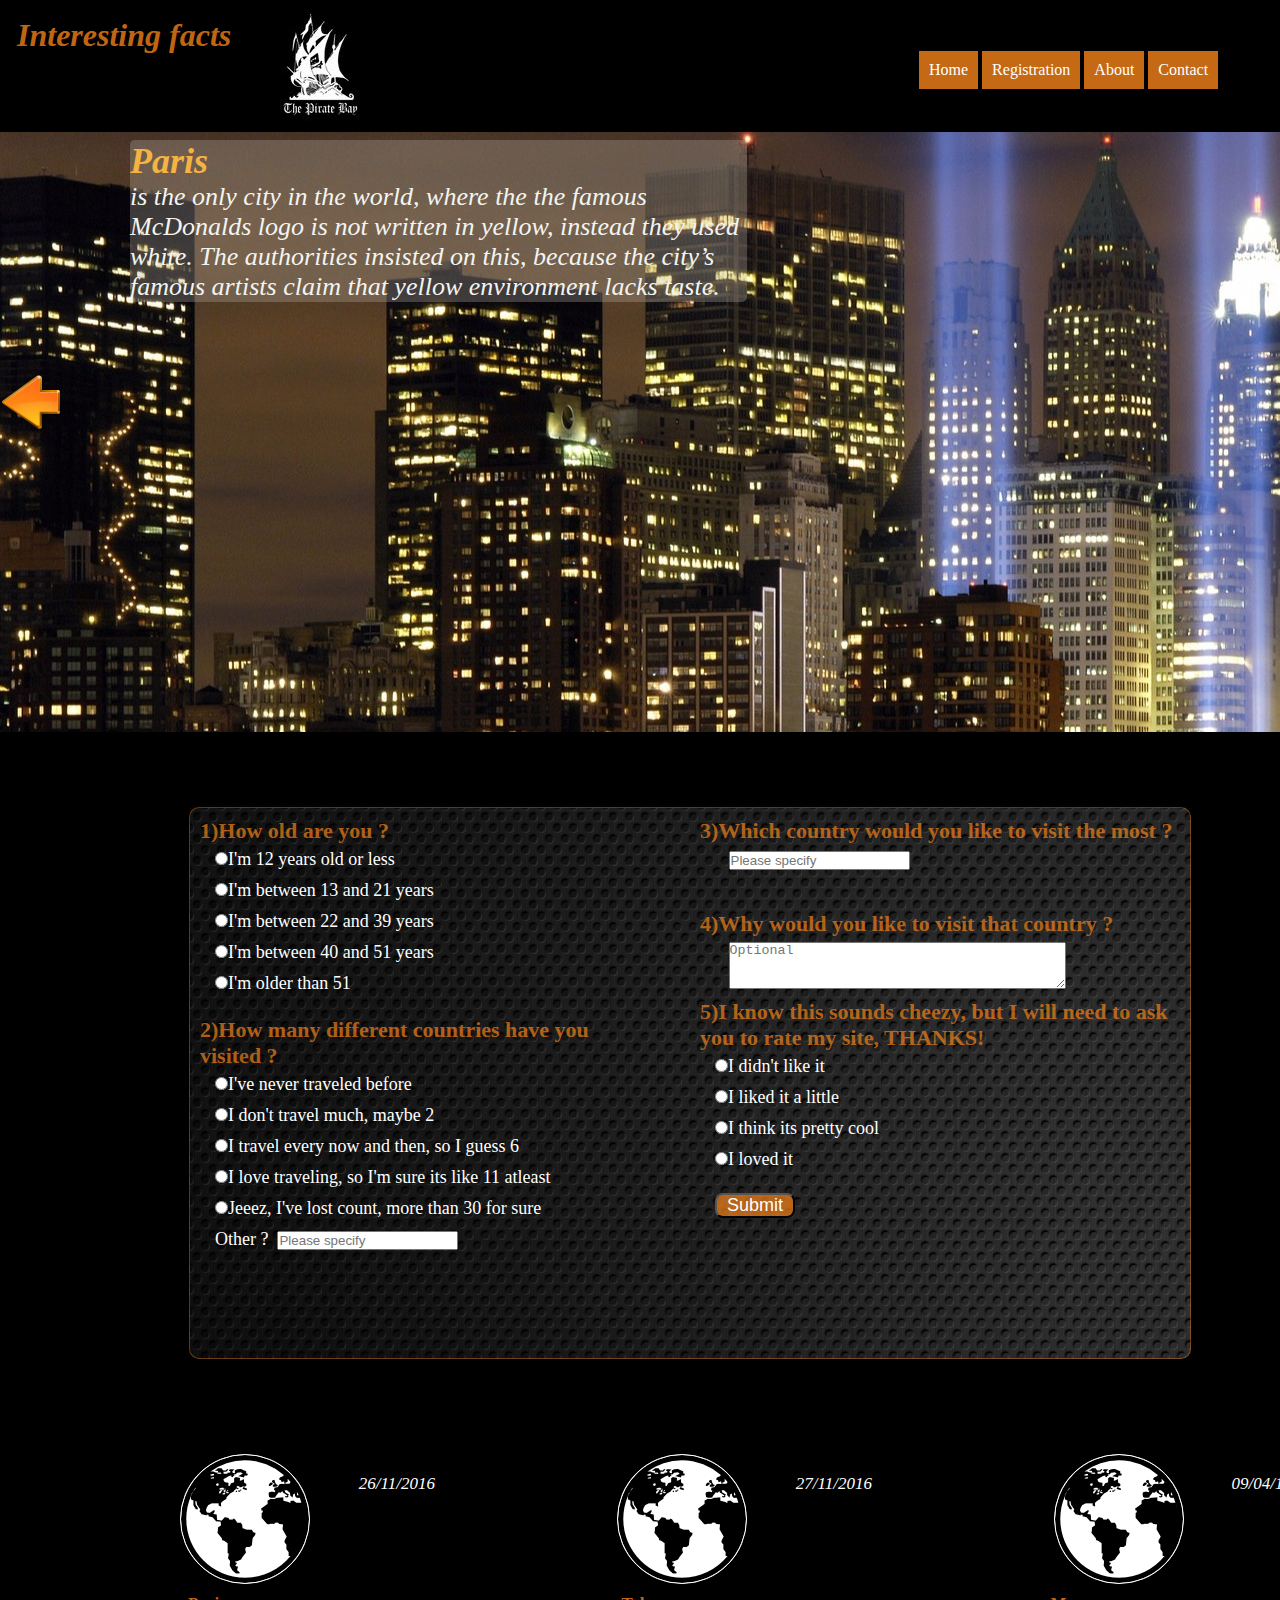
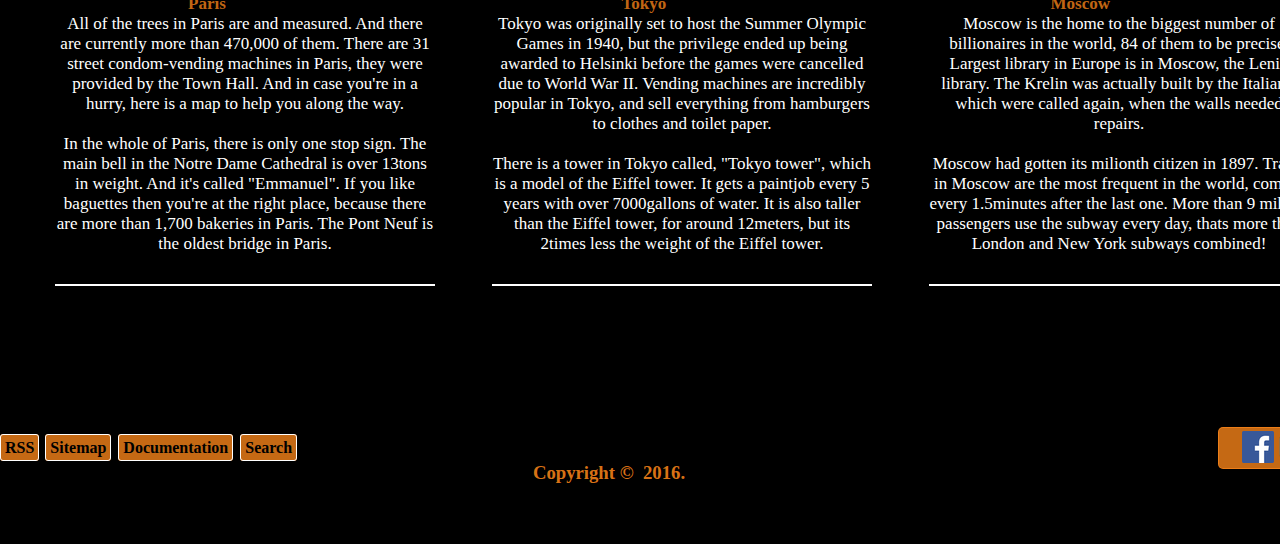
<file: quickSurvey.html>
<!DOCTYPE HTML PUBLIC "-//W3C//DTD HTML 4.01//EN" "http://www.w3.org/TR/html4/strict.dtd">
<html xmlns="http://www.w3.org/1999/xhtml" >
	<head>
		<title>Interesting facts about cities</title>
		<link rel="icon" type="image/x-icon" href="Pictures/favicon.ico" />
		<meta name='author' content='Uros Markov, sombrero9564@hotmail.com'>
		<meta name="copyright" content="Uros Markov"/>
		<meta name='keywords' content='cities, moscow, paris, tokyo, facts, interesting'>
		<meta name='description' content='Here you can read interesting facts about the most popular cities in the world'>
		<meta name='language' content='EN'>
		<link rel="stylesheet" type="text/css" href="style.css" >
		<!--<script type="text/javascript" src="jquery.min.js">-->
		<script src="https://ajax.googleapis.com/ajax/libs/jquery/3.1.1/jquery.min.js"></script>
		<script src="jquery.innerfade.js" type="text/javascript" ></script>
		<script src="scriptRegExp.js" type="text/javascript"></script>
		<script src="scriptjq.js"></script>
		
		</script>
	</head>
	<body>
		<div id="wrapper">
			<div id="head">
				<div id="logoNav">
					<div id="logo">
						<a href="index.html"><img src="pictures/tpb.jpg" alt="logo" /><h1>Interesting facts</h1></a>
					</div>
					<div id="menu">
						<ul>
							<li><a href="index.html">Home</a></li>
							<li id="subMenu"><a href="#">Registration</a>
								<ul>
									<li><a href="registration.html">Register</a></li>
									<li><a href="quickSurvey.html">Survey</a></li>
								</ul>
							</li>
							<li><a href="author.html">About</a></li>
							<li><a href="contact.html">Contact</a></li>
						</ul>
					</div>
						<!--<div id="searchDiv">
							<div id="tbSearchDiv">
								<input type="text" id="tbSearch" placeholder="Search" />
							</div>
							<div id="btSearchDiv">
								<input type="button" id="btSearch" />
							</div>
						</div>-->
				</div>
				<div id="slider">
					<div id="slideFacts">
						<ul id="ulFacts">
							<li>
							<h2>Paris</h2> is the only city in the world, where the the famous McDonalds logo is not written in yellow, instead they used white. The authorities insisted on this, because the city’s famous artists claim that yellow environment lacks taste.
							</li><br/>
							<li>
							<h2>Honk Kong</h2> has the biggest number of Rolls-Royce cars per resident in the entire world.
							</li><br/>
							<li>
							<h2>Vatican City</h2> has the highest crime rate per capita in the world. There are 492 residents in the country, but, for example, in 2006 there were 341 civil processes and 486 administrative processes initiated in the city. Therefore the average number of violations per resident is very high. Truth be told though, most of these criminal cases were initiated against tourists.
							</li>
							<li>
							<h2>Tokyo</h2>
							There are almost 3 000 residents in Tokyo’s regions per m2 – it is the most densely populated area in the world. The number of residents including suburbs is 37.5 million people.
							</li>
							<li>
							<h2>Moscow</h2>
							Trains in Moscow are the most frequent in the world, coming every 1.5minutes after the last one. More than 9 million passengers use the subway every day, thats more than London and New York subways combined!
							</li>
							<li>
							<h2>Istanbul</h2>
							The only city in the world that connects two continents: Asia and Europe.
							</li>
							<li>
							<h2>Tokyo</h2>
							There is a tower in Tokyo called, "Tokyo tower", which is a model of the Eiffel tower. It gets a paintjob every 5 years with over 7000gallons of water.
							</li>
							<li>
							<h2>Paris</h2>
							In the whole of Paris, there is only one stop sign.
							</li>
							<li>
							<h2>Moscow</h2>
							The Krelin was actually built by the Italians, which were called again, when the walls needed repairs.
							</li>
						</ul>
					</div>
					<div id="middleImg">
						<img src="pictures/Fusion2.jpg" />
					</div>
					<div id="previous" onClick="nextPic(600)">
						<img src="pictures/previous.png" alt="previous" />
						<div id="next" onClick="nextPic(-600)">
							<img src="pictures/next.png" alt="next" />
						</div>
					</div>
				</div>
			</div>
			<div id="content">
				<div id="survey">
					<div id="surveyCentered">
						<div id="surveyLeft">
							<form name="surveyLeft" id="surveyL" method="POST" action="/">
								<div id="ageRadio">
									<label for="rbAge">1)How old are you ?</label><br/>
									<p><input type="radio" name="rbAge" value="0" />I'm 12 years old or less</p>
									<p><input type="radio" name="rbAge" value="1" />I'm between 13 and 21 years</p>
									<p><input type="radio" name="rbAge" value="2" />I'm between 22 and 39 years</p>
									<p><input type="radio" name="rbAge" value="3" />I'm between 40 and 51 years</p>
									<p><input type="radio" name="rbAge" value="4" />I'm older than 51</p>
								</div><br/>
								<div id="countryRadio">
									<label for="rbCountry">2)How many different countries have you visited ?</label><br/>
									<p><input type="radio" name="rbCountry" value="0" />I've never traveled before</p>
									<p><input type="radio" name="rbCountry" value="1" />I don't travel much, maybe 2</p>
									<p><input type="radio" name="rbCountry" value="2" />I travel every now and then, so I guess 6</p>
									<p><input type="radio" name="rbCountry" value="3" />I love traveling, so I'm sure its like 11 atleast</p>
									<p><input type="radio" name="rbCountry" value="4" />Jeeez, I've lost count, more than 30 for sure</p>
									<p>Other ?&nbsp;&nbsp;<input type="text" id="tbCountry" placeholder="Please specify" /></p>
								</div>
							</form>
						</div>
						<div id="surveyRight">
							<form name="surveyRight" id="surveyR" method="POST" action="/">
								<div id="countryWish">
									<label>3)Which country would you like to visit the most ?</label>
									<p>&nbsp;&nbsp;&nbsp;<input type="text" id="tbCountryWish" placeholder="Please specify"/></p><br/><br/>
									<label>4)Why would you like to visit that country ?</label>
									<p>&nbsp;&nbsp;&nbsp;<textarea id="taCommentCountry" cols="40" rows="3" placeholder="Optional"></textarea></p>
								</div>
								<div id="finalRating">
									<label>5)I know this sounds cheezy, but I will need to ask you to rate my site, THANKS!</label>
									<p><input type="radio" name="rbRating" value="0"/>I didn't like it</p>
									<p><input type="radio" name="rbRating" value="1"/>I liked it a little</p>
									<p><input type="radio" name="rbRating" value="2"/>I think its pretty cool</p>
									<p><input type="radio" name="rbRating" value="3"/>I loved it</p>
								</div><br/>
								<div>
									<input type="button" id="btSurveySubmit" onClick="checkSurvey();" value="Submit"/>
									<span id="spanSurvey"></span>
									<!--<div class="submitDiv"><br/>
										<p>Thank you for completing this survey!</p>
									</div>-->
								</div>
							</form>
						</div>
					</div>
				</div>
				<div id="reviewBox">
					<div class="reviews">
						<div class="reviewL">
							
						</div>
						<p class="dateP"><i>26/11/2016</i></p>
						<p>
						<b>Paris</b><br/>All of the trees in Paris are and measured. And there are currently more than 470,000 of them. There are 31 street condom-vending machines in Paris, they were provided by the Town Hall. And in case you're in a hurry, here is a map to help you along the way.
						</p><br/>
						<p class="lastPara">
						In the whole of Paris, there is only one stop sign. The main bell in the Notre Dame Cathedral is over 13tons in weight. And it's called "Emmanuel". If you like baguettes then you're at the right place, because there are more than 1,700 bakeries in Paris.  The Pont Neuf is the oldest bridge in Paris.
						</p>
					</div>
					<div class="reviews">
						<div class="reviewL">
						
						</div>
						<p class="dateP"><i>27/11/2016</i></p>
						<p>
						<b>Tokyo</b><br/>Tokyo was originally set to host the Summer Olympic Games in 1940, but the privilege ended up being awarded to Helsinki before the games were cancelled due to World War II. Vending machines are incredibly popular in Tokyo, and sell everything from hamburgers to clothes and toilet paper.
						</p><br/>
						<p class="lastPara">
						There is a tower in Tokyo called, "Tokyo tower", which is a model of the Eiffel tower. It gets a paintjob every 5 years with over 7000gallons of water. It is also taller than the Eiffel tower, for around 12meters, but its 2times less the weight of the Eiffel tower.
						</p>
					</div>
					<div class="reviews">
						<div class="reviewL">
						
						</div>
						<p class="dateP"><i>09/04/1995</i></p>
						<p>
						<b>Moscow</b><br/>Moscow is the home to the biggest number of billionaires in the world, 84 of them to be precise. Largest library in Europe is in Moscow, the Lenin library. The Krelin was actually built by the Italians, which were called again, when the walls needed repairs.
						</p><br/>
						<p class="lastPara">
						Moscow had gotten its milionth citizen in 1897. Trains in Moscow are the most frequent in the world, coming every 1.5minutes after the last one. More than 9 million passengers use the subway every day, thats more than London and New York subways combined!
						</p>
					</div>
				</div>
				<!--<div id="spaceFacts">
					<ul>
						<li><h2 id="diff">Mind blowing facts about space!</h2>
							<li>1. In space metal sticks together</li>
							<li>2. The hottest planet is not the closest planet to the Sun.</li>
							<li>3. You become taller in Space.</li>
							<li>4. Sun is as big as 1 million Earths put together</li>
							<li>5. There is no sound in space, its completely silent.</li>
							<li>6. Nasa space suit costs 12,000,000$.</li>
							<li>7. Largest known asteroid is 970km wide.</li>
							<li>8. Sun accounts for approximately 99.89% of our Solar system's mass</li>
						</li>
					</ul>
					<div id="gallery">
						
					</div>
				</div>-->
				</div>
			<div id="footer">
				<div id="contact">
				
					<div id="sitemapRSS">
						<a href="rss.xml" title="rssButton">RSS</a>
						<a href="sitemap.xml" title="sitemapButton">Sitemap</a>
						<a href="documentation.pdf" title="documentationButton">Documentation</a>
						<a href="search.html" title="searchButton">Search</a>
					</div>
					<div id="socialNetworks" class="test33">
						<div id="facebook">
							<a href="http://www.facebook.com">A</a>
						</div>
						<div id="twitter">
							<a href="http://www.twitter.com">A</a>
						</div>
						<div id="linkedin">
							<a href="http://www.linkedin.com">A</a>
						</div>
					</div>
					
					<br/><br/><br/><br/><br/><h3>Copyright &copy;&nbsp 2016.</h3>
					<div id="credits">Icons made by <a href="http://www.freepik.com" title="Freepik">Freepik</a> from <a href="http://www.flaticon.com" title="Flaticon">www.flaticon.com</a> is licensed by <a href="http://creativecommons.org/licenses/by/3.0/" title="Creative Commons BY 3.0" target="_blank">CC 3.0 BY</a></div>
				</div>
			</div>
		</div>
	</body>
</html>
</file>
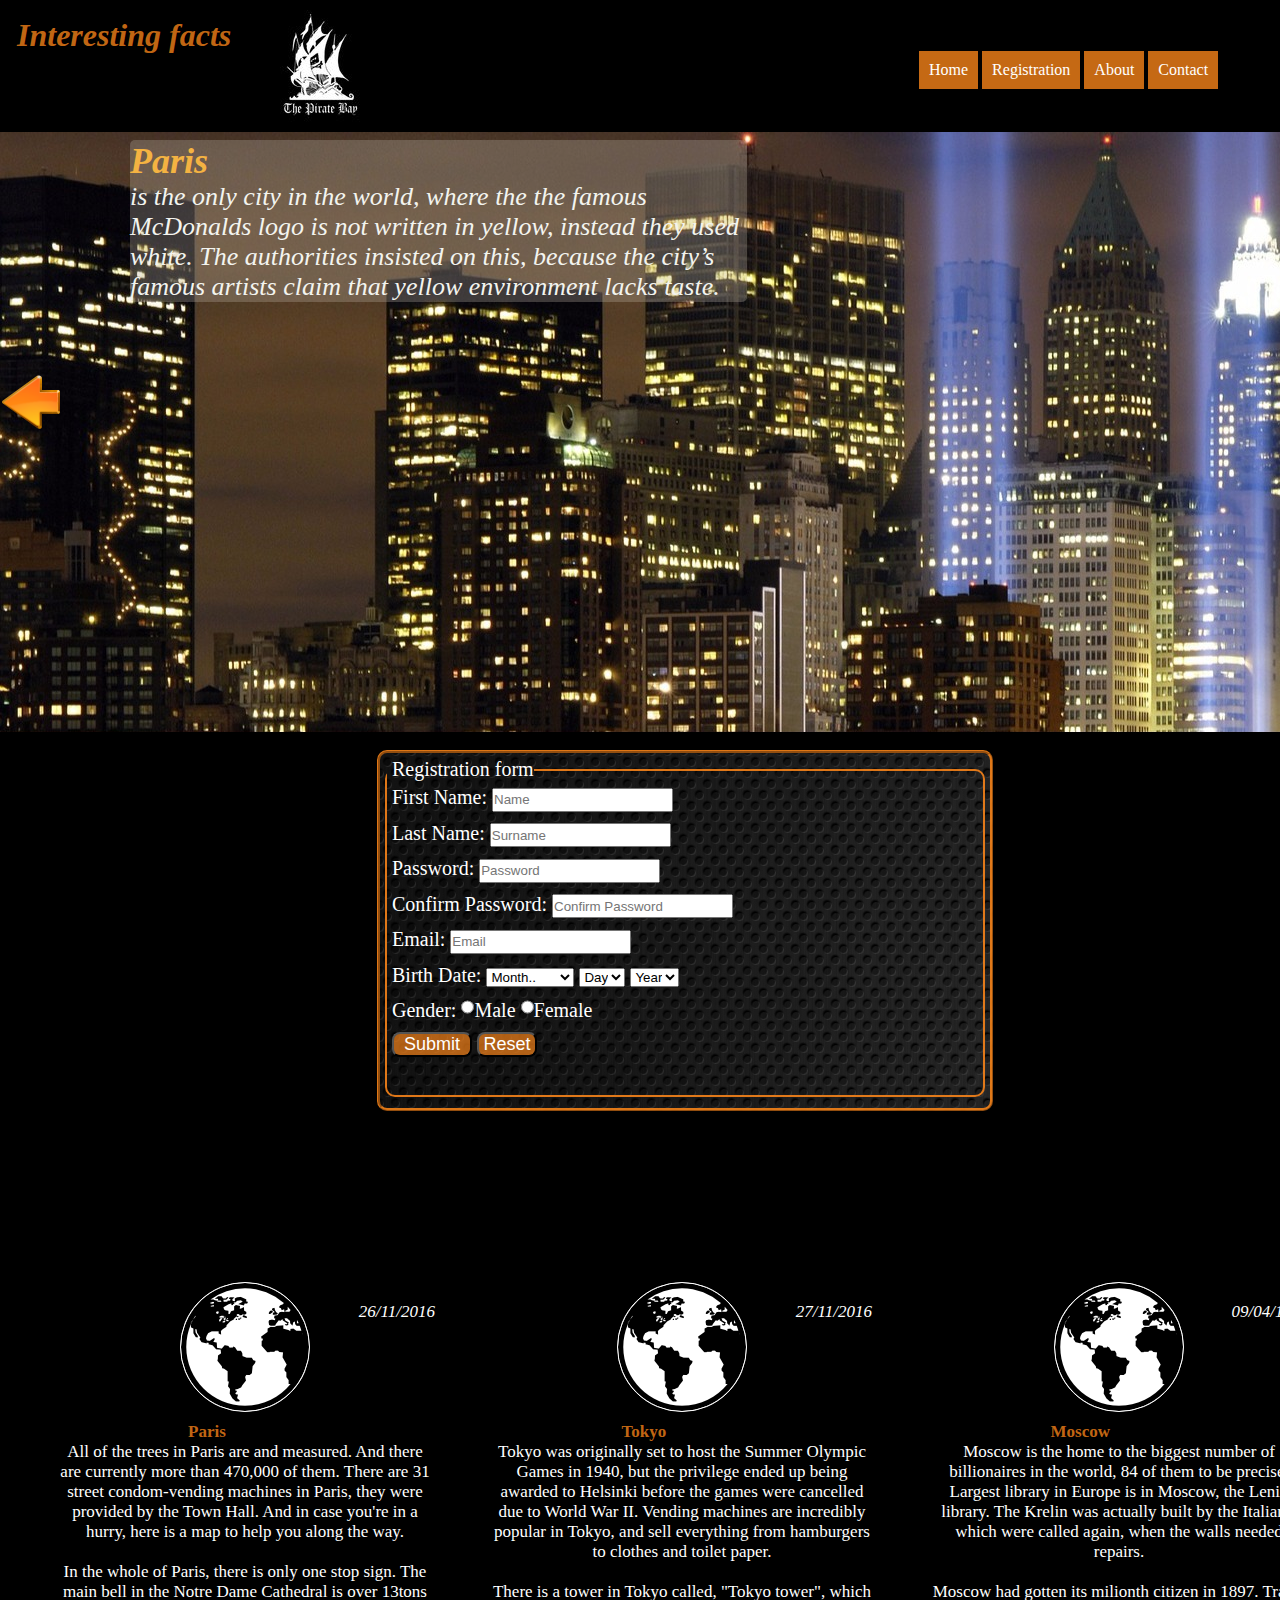
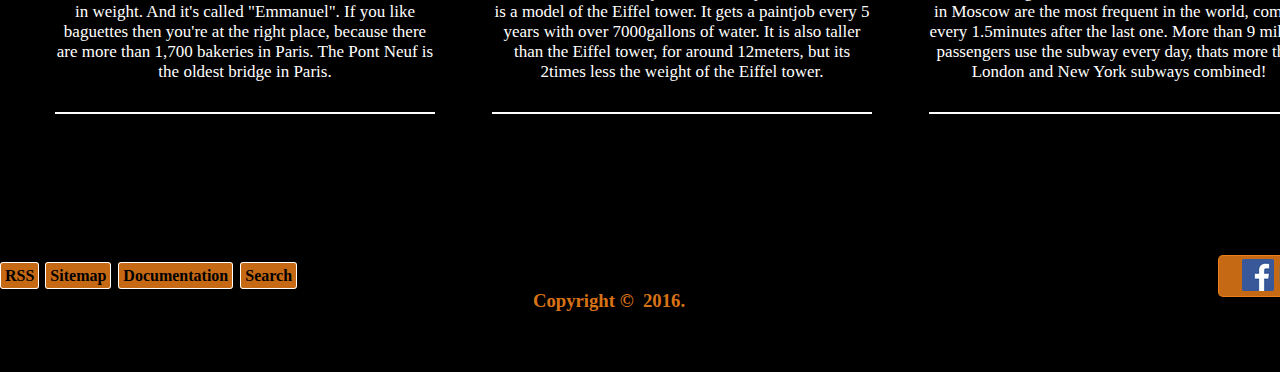
<file: registration.html>
<!DOCTYPE HTML PUBLIC "-//W3C//DTD HTML 4.01//EN" "http://www.w3.org/TR/html4/strict.dtd">
<html xmlns="http://www.w3.org/1999/xhtml" >
	<head>
		<title>Interesting facts about cities</title>
		<link rel="icon" type="image/x-icon" href="Pictures/favicon.ico" />
		<meta name='author' content='Uros Markov, sombrero9564@hotmail.com'>
		<meta name="copyright" content="Uros Markov"/>
		<meta name='keywords' content='cities, moscow, paris, tokyo, facts, interesting'>
		<meta name='description' content='Here you can read interesting facts about the most popular cities in the world'>
		<meta name='language' content='EN'>
		<link rel="stylesheet" type="text/css" href="style.css" >
		<!--<script type="text/javascript" src="jquery.min.js">-->
		<script src="https://ajax.googleapis.com/ajax/libs/jquery/3.1.1/jquery.min.js"></script>
		<script src="jquery.innerfade.js" type="text/javascript" ></script>
		<script src="scriptRegExp.js" type="text/javascript"></script>
		<script src="scriptjq.js"></script>
		
		</script>
	</head>
	<body onLoad="document.regFormm.ddMonth.selectedIndex=0;yearDynamic();" >
		<div id="wrapper">
			<div id="head">
				<div id="logoNav">
					<div id="logo">
						<a href="index.html"><img src="pictures/tpb.jpg" alt="logo" /><h1>Interesting facts</h1></a>
					</div>
					<div id="menu">
						<ul>
							<li><a href="index.html">Home</a></li>
							<li id="subMenu"><a href="#">Registration</a>
								<ul>
									<li><a href="registration.html">Register</a></li>
									<li><a href="quickSurvey.html">Survey</a></li>
								</ul>
							</li>
							<li><a href="author.html">About</a></li>
							<li><a href="contact.html">Contact</a></li>
						</ul>
					</div>
						<!--<div id="searchDiv">
							<div id="tbSearchDiv">
								<input type="text" id="tbSearch" placeholder="Search" />
							</div>
							<div id="btSearchDiv">
								<input type="button" id="btSearch" />
							</div>
						</div>-->
				</div>
				<div id="slider">
					<div id="slideFacts">
						<ul id="ulFacts">
							<li>
							<h2>Paris</h2> is the only city in the world, where the the famous McDonalds logo is not written in yellow, instead they used white. The authorities insisted on this, because the city’s famous artists claim that yellow environment lacks taste.
							</li><br/>
							<li>
							<h2>Honk Kong</h2> has the biggest number of Rolls-Royce cars per resident in the entire world.
							</li><br/>
							<li>
							<h2>Vatican City</h2> has the highest crime rate per capita in the world. There are 492 residents in the country, but, for example, in 2006 there were 341 civil processes and 486 administrative processes initiated in the city. Therefore the average number of violations per resident is very high. Truth be told though, most of these criminal cases were initiated against tourists.
							</li>
							<li>
							<h2>Tokyo</h2>
							There are almost 3 000 residents in Tokyo’s regions per m2 – it is the most densely populated area in the world. The number of residents including suburbs is 37.5 million people.
							</li>
							<li>
							<h2>Moscow</h2>
							Trains in Moscow are the most frequent in the world, coming every 1.5minutes after the last one. More than 9 million passengers use the subway every day, thats more than London and New York subways combined!
							</li>
							<li>
							<h2>Istanbul</h2>
							The only city in the world that connects two continents: Asia and Europe.
							</li>
							<li>
							<h2>Tokyo</h2>
							There is a tower in Tokyo called, "Tokyo tower", which is a model of the Eiffel tower. It gets a paintjob every 5 years with over 7000gallons of water.
							</li>
							<li>
							<h2>Paris</h2>
							In the whole of Paris, there is only one stop sign.
							</li>
							<li>
							<h2>Moscow</h2>
							The Krelin was actually built by the Italians, which were called again, when the walls needed repairs.
							</li>
						</ul>
					</div>
					<div id="middleImg">
						<img src="pictures/Fusion2.jpg" />
					</div>
					<div id="previous" onClick="nextPic(600)">
						<img src="pictures/previous.png" alt="previous" />
						<div id="next" onClick="nextPic(-600)">
							<img src="pictures/next.png" alt="next" />
						</div>
					</div>
				</div>
			</div>
			<div id="content">
				<div id="form"><br/>
					<form id="regForm" name="regFormm" method="POST" action="/">
						<fieldset>
							<legend>&nbsp;Registration form</legend>
								<div>
									<label for="tbName">First Name:</label>
									<input type="text" id="tbName" placeholder="Name" onBlur="checkForm();" />
									<span id="spanName"></span>
								</div><br/>
								<div>
									<label for="tbLastName">Last Name:</label>
									<input type="text" id="tbLastName" placeholder="Surname" onBlur="checkForm();"/>
									<span id="spanLastName"></span>
								</div><br/>
								<div>
									<label for="tbPass">Password:</label>
									<input type="password" id="tbPass" placeholder="Password" onBlur="checkForm();"/>
									<span id="spanPass"></span>
								</div><br/>
								<div>
									<label for="tbPass2">Confirm Password:</label>
									<input type="password" id="tbPass2" placeholder="Confirm Password" onBlur="checkForm();"/>
									<span id="spanConfirmPass"></span>
								</div><br/>
								<div>
									<label for="tbEmail">Email:</label>
									<input type="text" id="tbEmail" placeholder="Email" onBlur="checkForm();"/>
									<span id="spanEmail"></span>
								</div><br/>
								<div>
									<label for="ddDay">Birth Date:</label>
									<select name="ddMonth" onChange="fillUp(this)">
										<option value="errorValue">Month..</option>
										<option value="0">Januray</option>
										<option value="1">February</option>
										<option value="2">March</option>
										<option value="3">April</option>
										<option value="4">May</option>
										<option value="5">June</option>
										<option value="6">July</option>
										<option value="7">August</option>
										<option value="8">September</option>
										<option value="9">October</option>
										<option value="10">November</option>
										<option value="11">December</option>
									</select>
									<select name="ddDay">
										<option value="errorValue">Day</option>
									</select>
									<select id="ddYear">
										<option value="errorValue" selected>Year</option>
									</select>
									<span id="spanBirthDate"></span>
								</div><br/>
								<div>
									<label for="rbMale">Gender:</label>
									<input type="radio" name="rbGender" id="rbMale" />Male
									<input type="radio" name="rbGender" id="rbFemale" />Female
									<span id="spanGender"></span>
								</div><br/>
								<div>
									<input type="button" onClick="checkForm();" value="Submit" id="btSubmit" />
									<input type="reset" value="Reset" id="btReset"/>
								</div>
						</fieldset>
					</form>
				</div>
				<div id="reviewBox">
					<div class="reviews">
						<div class="reviewL">
							
						</div>
						<p class="dateP"><i>26/11/2016</i></p>
						<p>
						<b>Paris</b><br/>All of the trees in Paris are and measured. And there are currently more than 470,000 of them. There are 31 street condom-vending machines in Paris, they were provided by the Town Hall. And in case you're in a hurry, here is a map to help you along the way.
						</p><br/>
						<p class="lastPara">
						In the whole of Paris, there is only one stop sign. The main bell in the Notre Dame Cathedral is over 13tons in weight. And it's called "Emmanuel". If you like baguettes then you're at the right place, because there are more than 1,700 bakeries in Paris.  The Pont Neuf is the oldest bridge in Paris.
						</p>
					</div>
					<div class="reviews">
						<div class="reviewL">
						
						</div>
						<p class="dateP"><i>27/11/2016</i></p>
						<p>
						<b>Tokyo</b><br/>Tokyo was originally set to host the Summer Olympic Games in 1940, but the privilege ended up being awarded to Helsinki before the games were cancelled due to World War II. Vending machines are incredibly popular in Tokyo, and sell everything from hamburgers to clothes and toilet paper.
						</p><br/>
						<p class="lastPara">
						There is a tower in Tokyo called, "Tokyo tower", which is a model of the Eiffel tower. It gets a paintjob every 5 years with over 7000gallons of water. It is also taller than the Eiffel tower, for around 12meters, but its 2times less the weight of the Eiffel tower.
						</p>
					</div>
					<div class="reviews">
						<div class="reviewL">
						
						</div>
						<p class="dateP"><i>09/04/1995</i></p>
						<p>
						<b>Moscow</b><br/>Moscow is the home to the biggest number of billionaires in the world, 84 of them to be precise. Largest library in Europe is in Moscow, the Lenin library. The Krelin was actually built by the Italians, which were called again, when the walls needed repairs.
						</p><br/>
						<p class="lastPara">
						Moscow had gotten its milionth citizen in 1897. Trains in Moscow are the most frequent in the world, coming every 1.5minutes after the last one. More than 9 million passengers use the subway every day, thats more than London and New York subways combined!
						</p>
					</div>
				</div>
				<!--<div id="spaceFacts">
					<ul>
						<li><h2 id="diff">Mind blowing facts about space!</h2>
							<li>1. In space metal sticks together</li>
							<li>2. The hottest planet is not the closest planet to the Sun.</li>
							<li>3. You become taller in Space.</li>
							<li>4. Sun is as big as 1 million Earths put together</li>
							<li>5. There is no sound in space, its completely silent.</li>
							<li>6. Nasa space suit costs 12,000,000$.</li>
							<li>7. Largest known asteroid is 970km wide.</li>
							<li>8. Sun accounts for approximately 99.89% of our Solar system's mass</li>
						</li>
					</ul>
					<div id="gallery">
						
					</div>
				</div>-->
				</div>
			<div id="footer">
				<div id="contact">
				
					<div id="sitemapRSS">
						<a href="rss.xml" title="rssButton">RSS</a>
						<a href="sitemap.xml" title="sitemapButton">Sitemap</a>
						<a href="documentation.pdf" title="documentationButton">Documentation</a>
						<a href="search.html" title="searchButton">Search</a>
					</div>
					<div id="socialNetworks" class="test33">
						<div id="facebook">
							<a href="http://www.facebook.com">A</a>
						</div>
						<div id="twitter">
							<a href="http://www.twitter.com">A</a>
						</div>
						<div id="linkedin">
							<a href="http://www.linkedin.com">A</a>
						</div>
					</div>
					
					<br/><br/><br/><br/><br/><h3>Copyright &copy;&nbsp 2016.</h3>
					<div id="credits">Icons made by <a href="http://www.freepik.com" title="Freepik">Freepik</a> from <a href="http://www.flaticon.com" title="Flaticon">www.flaticon.com</a> is licensed by <a href="http://creativecommons.org/licenses/by/3.0/" title="Creative Commons BY 3.0" target="_blank">CC 3.0 BY</a></div>
				</div>
			</div>
		</div>
	</body>
</html>
</file>
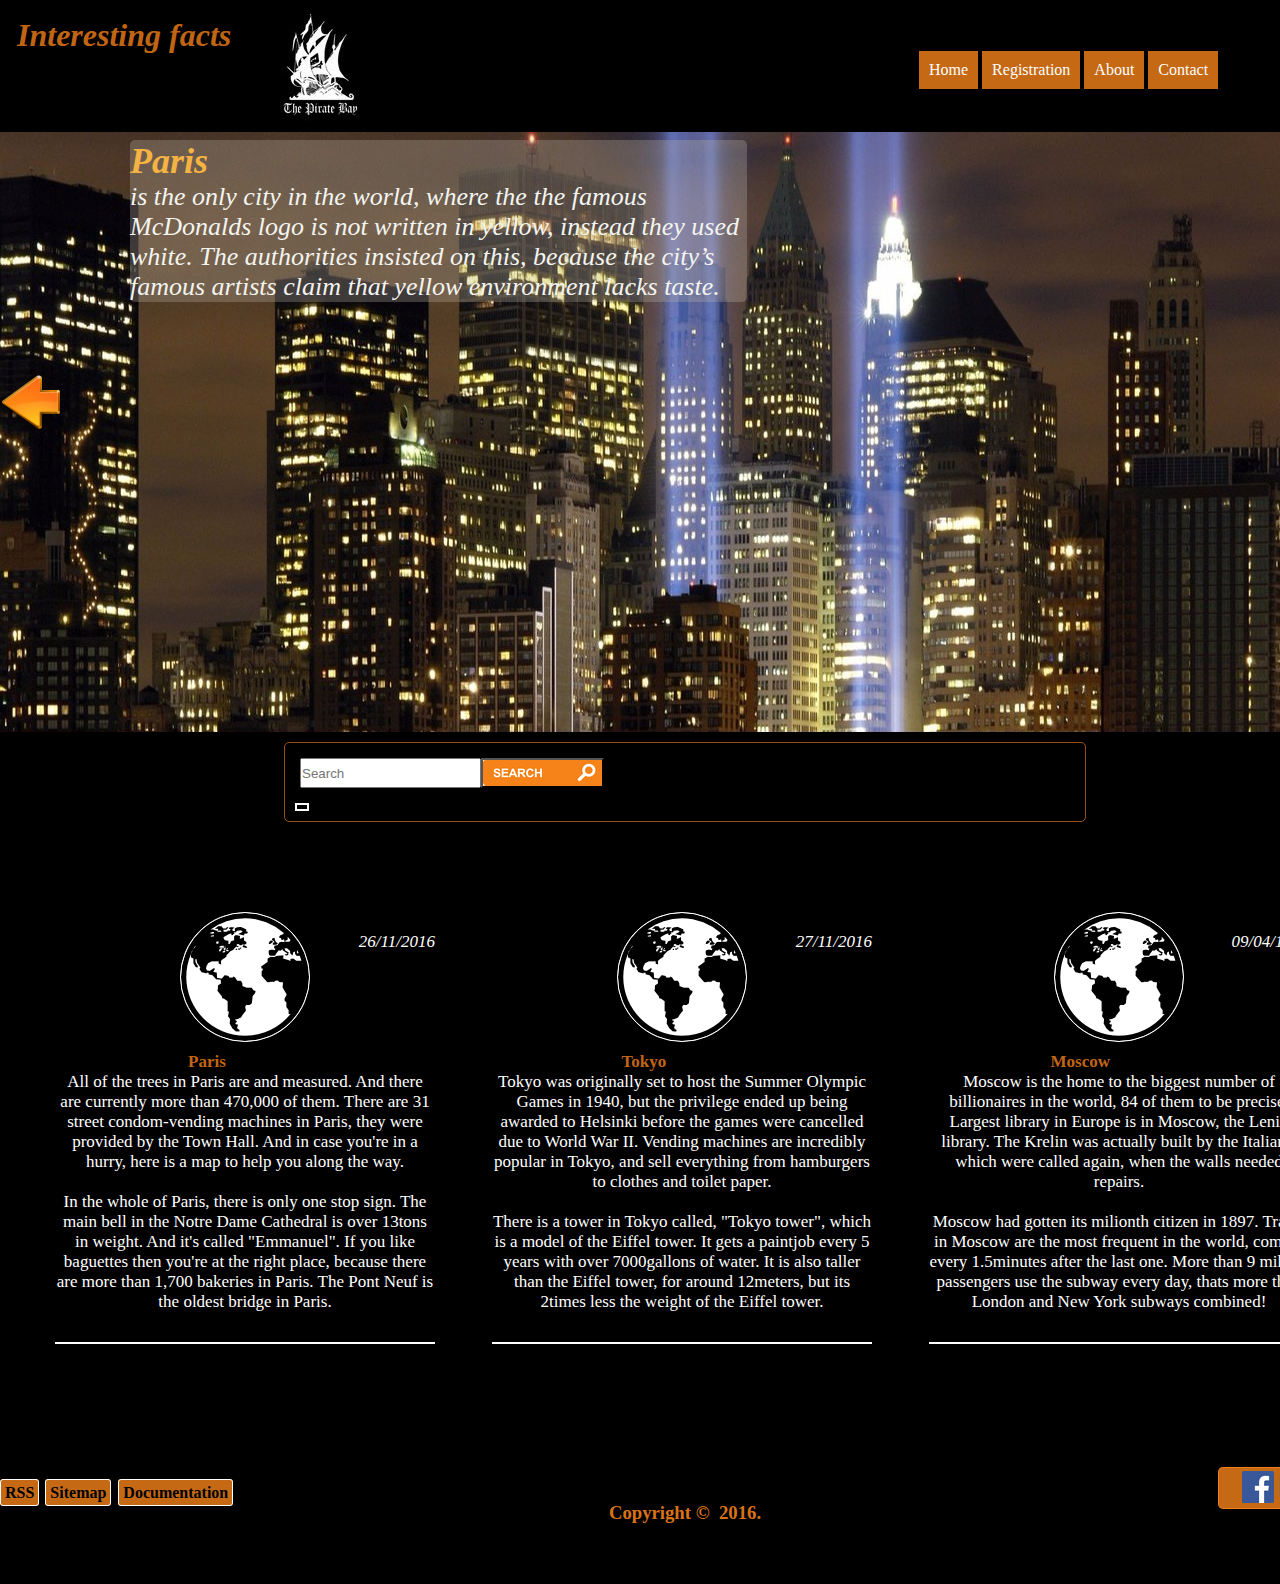
<file: search.html>
<!DOCTYPE HTML PUBLIC "-//W3C//DTD HTML 4.01//EN" "http://www.w3.org/TR/html4/strict.dtd">
<html xmlns="http://www.w3.org/1999/xhtml" >
	<head>
		<title>Interesting facts about cities</title>
		<link rel="icon" type="image/x-icon" href="Pictures/favicon.ico" />
		<meta name='author' content='Uros Markov, sombrero9564@hotmail.com'>
		<meta name="copyright" content="Uros Markov"/>
		<meta name='keywords' content='cities, moscow, paris, tokyo, facts, interesting'>
		<meta name='description' content='Here you can read interesting facts about the most popular cities in the world'>
		<meta name='language' content='EN'>
		<link rel="stylesheet" type="text/css" href="style.css" >
		
		<meta http-equiv="Content-Type" content="text/html; charset=UTF-8" />
		<!--<script type="text/javascript" src="jquery.min.js">-->
		<script src="https://ajax.googleapis.com/ajax/libs/jquery/3.1.1/jquery.min.js"></script>
		<script src="jquery.innerfade.js" type="text/javascript" ></script>
		<!--<script src="scriptCalendar.js" type="text/javascript" ></script>-->
		<script src="scriptjq.js"></script>
		<script src="pretraga.js"></script>
		
		</script>
	</head>
	<body>
		<div id="wrapper">
			<div id="head">
				<div id="logoNav">
					<div id="logo">
						<a href="index.html"><img src="pictures/tpb.jpg" alt="logo" /><h1>Interesting facts</h1></a>
					</div>
					<div id="menu">
						<ul>
							<li><a href="index.html">Home</a></li>
							<li id="subMenu"><a href="#">Registration</a>
								<ul>
									<li><a href="registration.html">Register</a></li>
									<li><a href="quickSurvey.html">Survey</a></li>
								</ul>
							</li>
							<li><a href="author.html">About</a></li>
							<li><a href="contact.html">Contact</a></li>
						</ul>
					</div>
				</div>
				<div id="slider">
				<div id="middleImg">
					<div id="slideFacts">
						<ul id="ulFacts">
							<li>
							<h2>Paris</h2> is the only city in the world, where the the famous McDonalds logo is not written in yellow, instead they used white. The authorities insisted on this, because the city’s famous artists claim that yellow environment lacks taste.
							</li><br/>
							<li>
							<h2>Honk Kong</h2> has the biggest number of Rolls-Royce cars per resident in the entire world.
							</li><br/>
							<li>
							<h2>Vatican City</h2> has the highest crime rate per capita in the world. There are 492 residents in the country, but, for example, in 2006 there were 341 civil processes and 486 administrative processes initiated in the city. Therefore the average number of violations per resident is very high. Truth be told though, most of these criminal cases were initiated against tourists.
							</li>
							<li>
							<h2>Tokyo</h2>
							There are almost 3 000 residents in Tokyo’s regions per m2 – it is the most densely populated area in the world. The number of residents including suburbs is 37.5 million people.
							</li>
							<li>
							<h2>Moscow</h2>
							Trains in Moscow are the most frequent in the world, coming every 1.5minutes after the last one. More than 9 million passengers use the subway every day, thats more than London and New York subways combined!
							</li>
							<li>
							<h2>Istanbul</h2>
							The only city in the world that connects two continents: Asia and Europe.
							</li>
							<li>
							<h2>Tokyo</h2>
							There is a tower in Tokyo called, "Tokyo tower", which is a model of the Eiffel tower. It gets a paintjob every 5 years with over 7000gallons of water.
							</li>
							<li>
							<h2>Paris</h2>
							In the whole of Paris, there is only one stop sign.
							</li>
							<li>
							<h2>Moscow</h2>
							The Krelin was actually built by the Italians, which were called again, when the walls needed repairs.
							</li>
						</ul>
					</div>
					
						<img src="pictures/Fusion3.jpg" />
						<div id="previous" onClick="nextPic(600)">
							<img src="pictures/previous.png" alt="previous" />
							<div id="next" onClick="nextPic(-600)">
								<img src="pictures/next.png" alt="next" />
							</div>
						</div>
					</div>
				</div>
			</div>
			<div id="content">
				<div id="search">
					<div id="searchDiv">
						<div id="tbSearchDiv">
							<input type="text" id="tbSearch" placeholder="Search" />
						</div>
						<div id="btSearchDiv">
							<input type="button" id="btSearch" onClick="pretraga();"/>
						</div>
					</div>
					<div id="searchResult">
						<table id="rezultat">		
							<tr id="rez">
								<td id="nameCity"></td>
								<td id="descCity"></td>
								<td id="factCity"></td>
								<td id="popCity"></td>
							</tr>
						</table>
					</div>
				</div>
				<div id="reviewBox">
					<div class="reviews">
						<div class="reviewL">
							
						</div>
						<p class="dateP"><i>26/11/2016</i></p>
						<p>
						<b>Paris</b><br/>All of the trees in Paris are and measured. And there are currently more than 470,000 of them. There are 31 street condom-vending machines in Paris, they were provided by the Town Hall. And in case you're in a hurry, here is a map to help you along the way.
						</p><br/>
						<p class="lastPara">
						In the whole of Paris, there is only one stop sign. The main bell in the Notre Dame Cathedral is over 13tons in weight. And it's called "Emmanuel". If you like baguettes then you're at the right place, because there are more than 1,700 bakeries in Paris.  The Pont Neuf is the oldest bridge in Paris.
						</p>
					</div>
					<div class="reviews">
						<div class="reviewL">
						
						</div>
						<p class="dateP"><i>27/11/2016</i></p>
						<p>
						<b>Tokyo</b><br/>Tokyo was originally set to host the Summer Olympic Games in 1940, but the privilege ended up being awarded to Helsinki before the games were cancelled due to World War II. Vending machines are incredibly popular in Tokyo, and sell everything from hamburgers to clothes and toilet paper.
						</p><br/>
						<p class="lastPara">
						There is a tower in Tokyo called, "Tokyo tower", which is a model of the Eiffel tower. It gets a paintjob every 5 years with over 7000gallons of water. It is also taller than the Eiffel tower, for around 12meters, but its 2times less the weight of the Eiffel tower.
						</p>
					</div>
					<div class="reviews">
						<div class="reviewL">
						
						</div>
						<p class="dateP"><i>09/04/1995</i></p>
						<p>
						<b>Moscow</b><br/>Moscow is the home to the biggest number of billionaires in the world, 84 of them to be precise. Largest library in Europe is in Moscow, the Lenin library. The Krelin was actually built by the Italians, which were called again, when the walls needed repairs.
						</p><br/>
						<p class="lastPara">
						Moscow had gotten its milionth citizen in 1897. Trains in Moscow are the most frequent in the world, coming every 1.5minutes after the last one. More than 9 million passengers use the subway every day, thats more than London and New York subways combined!
						</p>
					</div>
				</div>
				<!--<div id="spaceFacts">
					<ul>
						<li><h2 id="diff">Mind blowing facts about space!</h2>
							<li>1. In space metal sticks together</li>
							<li>2. The hottest planet is not the closest planet to the Sun.</li>
							<li>3. You become taller in Space.</li>
							<li>4. Sun is as big as 1 million Earths put together</li>
							<li>5. There is no sound in space, its completely silent.</li>
							<li>6. Nasa space suit costs 12,000,000$.</li>
							<li>7. Largest known asteroid is 970km wide.</li>
							<li>8. Sun accounts for approximately 99.89% of our Solar system's mass</li>
						</li>
					</ul>
					<div id="gallery">
						
					</div>
				</div>-->
			</div>
			<div id="footer">
				<div id="contact">
					
					<br/><br/><br/><br/><br/><h3>Copyright &copy;&nbsp; 2016.</h3>
					<div id="sitemapRSS" class="indexPos">
						<a href="rss.xml" title="rssButton">RSS</a>
						<a href="sitemap.xml" title="sitemapButton">Sitemap</a>
						<a href="documentation.pdf" title="documentationButton">Documentation</a>
					</div>
					<div id="socialNetworks">
						<div id="facebook">
							<a href="http://www.facebook.com">A</a>
						</div>
						<div id="twitter">
							<a href="http://www.twitter.com">A</a>
						</div>
						<div id="linkedin">
							<a href="http://www.linkedin.com">A</a>
						</div>
					</div>
					
					<div id="credits">Icons made by <a href="http://www.freepik.com" title="Freepik">Freepik</a> from <a href="http://www.flaticon.com" title="Flaticon">www.flaticon.com</a> is licensed by <a href="http://creativecommons.org/licenses/by/3.0/" title="Creative Commons BY 3.0" target="_blank">CC 3.0 BY</a></div>
				</div>
			</div>
		</div>
	</body>
</html>
</file>
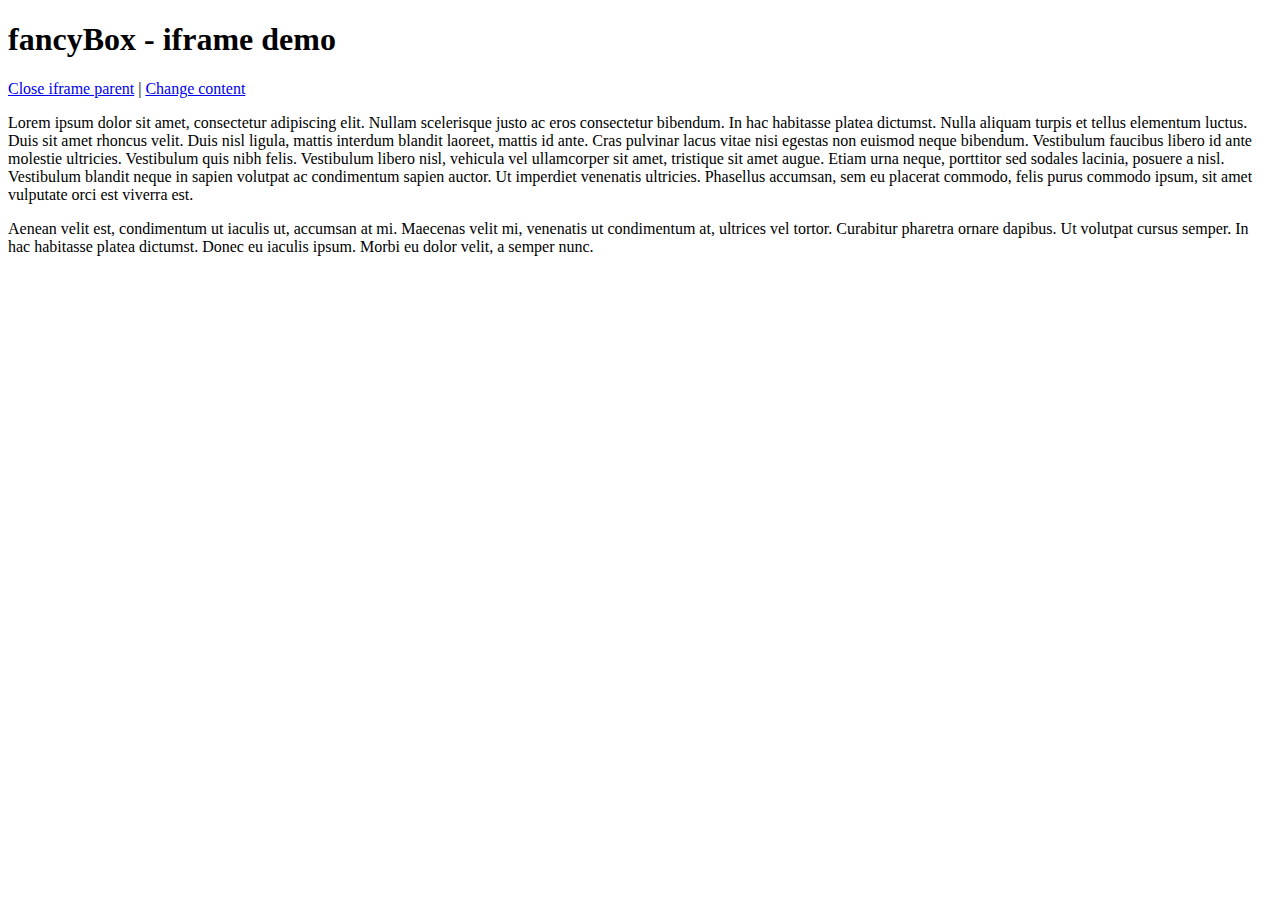
<file: fancybox/demo/iframe.html>
<!DOCTYPE html>
<html>
<head>
	<title>fancyBox - iframe demo</title>
	<meta http-equiv="Content-Type" content="text/html; charset=UTF-8" />
</head>
<body>
	<h1>fancyBox - iframe demo</h1>

	<p>
		<a href="javascript:parent.jQuery.fancybox.close();">Close iframe parent</a>

		|

		<a href="javascript:parent.jQuery.fancybox.open({href : '1_b.jpg', title : 'My title'});">Change content</a>
	</p>

	<p>
		Lorem ipsum dolor sit amet, consectetur adipiscing elit. Nullam scelerisque justo ac eros consectetur bibendum. In hac habitasse platea dictumst. Nulla aliquam turpis et tellus elementum luctus. Duis sit amet rhoncus velit. Duis nisl ligula, mattis interdum blandit laoreet, mattis id ante. Cras pulvinar lacus vitae nisi egestas non euismod neque bibendum. Vestibulum faucibus libero id ante molestie ultricies. Vestibulum quis nibh felis. Vestibulum libero nisl, vehicula vel ullamcorper sit amet, tristique sit amet augue. Etiam urna neque, porttitor sed sodales lacinia, posuere a nisl. Vestibulum blandit neque in sapien volutpat ac condimentum sapien auctor. Ut imperdiet venenatis ultricies. Phasellus accumsan, sem eu placerat commodo, felis purus commodo ipsum, sit amet vulputate orci est viverra est.
	</p>

	<p>
		Aenean velit est, condimentum ut iaculis ut, accumsan at mi. Maecenas velit mi, venenatis ut condimentum at, ultrices vel tortor. Curabitur pharetra ornare dapibus. Ut volutpat cursus semper. In hac habitasse platea dictumst. Donec eu iaculis ipsum. Morbi eu dolor velit, a semper nunc.
	</p>
</body>
</html>
</file>
<file: style.css>
*{padding:0px;margin:0px;}
body{width:1370px;margin:0 auto;background-color:black;}
#wrapper{
	position:relative;
}
#logo{
	border:1px solid #000;
	float:left;
	width:400px;
}
#logo a{
	text-decoration:none;
	color:rgba(246, 131, 25, 0.8);
}
#logo h1{
	padding:15px;
	font-style:italic;
	font-family:'Trebuchet MS'
}
#logo img{
	float:right;
	height:128px;
}
#logoNav{
	border:1px solid #000;
	height:130px;
	background-color:#000;  /*---------------*/
}

#menu{
    float:right;
    width:450px;
	top:50px;
    position:relative;
}
#menu ul{
    list-style: none;
}
#menu ul li{
    display:inline-block;
	background-color:rgba(246, 131, 25, 0.8);
    text-align: left;
    padding: 10px 10px;
    cursor:pointer;
}
#menu a{
	text-decoration:none;
	color:#FFF;
}
#subMenu ul{
    width:80px;
    position:absolute;
    top:38px;
}
#subMenu ul li{
	border-top:1px solid #000;
    width:100%;
    padding:10px 5px;
}

input[id="btSearch"]{
	background-image:url('pictures/search2.png');
	width:123px;
	height:30px;
}
input[id="tbSearch"]{
	height:26px;
	margin-top:0px;
}
#search{
	margin-top:10px !important;
	width:800px;
	margin:0 auto;
	border:1px solid rgba(246, 131, 25, 0.6);
	border-radius:5px;
}
#searchDiv{
	padding:15px;
}
#tbSearchDiv{
	float:left;
}
#search table{
	margin-left:10px;
	margin-bottom:10px;
	color:#FFF;
	border:2px solid #FFF;
	
}
#search table th{
	padding:5px;
}
/*----------SLIDER CSS---------- */

#slider{
	width:1366px;
	height:600px;
	overflow:hidden;
}
#previous img{
	width:64px;
	height:64px;
	cursor:pointer;
}
#next img{
	width:64px;
	height:64px;
	cursor:pointer;
}
#next img:hover{
	border-left:3px solid rgba(214, 158, 55, 0.5);
	border-right:0px !important;
}
#previous img:hover{
	border-right:3px solid rgba(214, 158, 55, 0.5);
}
#previous{
	width:1366px;
	position:absolute;
	top:370px;
}
#next{
	float:right;
}

#ulFacts{
	position:relative;
	color:#f3f4ef;
	font-size:26px;
	width:50%;
	font-style:italic;
}
#ulFacts li{
	list-style-type:none;
	background-color:rgba(191, 183, 170, 0.3);
	border-radius:5px;
}
#ulFacts h2{
	font-size:36px;
	color:#f4b342;
	font-weight:bold;
}
#slideFacts{
	position:absolute;
	width:90%;
	left:130px;
	top:140px;
}

/*------------END SLIDER-----------*/

/*------------CONTENT (LEFT AND RIGHT)------*/
#gallery{
	margin-top:30px !important;
	width:1320px;
	margin:0 auto;
	color:rgba(246, 131, 25, 0.8);
	font-size:20px;
	border:1px solid rgba(246, 131, 25, 0.8);
	border-radius:5px;
	text-align:center;
	background-image:url('pictures/formBG.jpg');
}
#gallery img:hover{
	width:240px;
	height:176px;
	padding:5px;
}
#gallery img{
	padding-top:30px;
	padding-bottom:40px;
	margin-right:10px;
	width:230px;
	height:170px;
}
#reviewBox{
	width:1366px;
	height:500px;
	margin:0 auto;
	background-color:#000;
	margin-top:90px;
}
.reviews{
	width:380px;	
	margin-left:53px;
	display:inline-block;
	text-align:center;
	color:#FFF;
	font-size:17px;
	border-bottom:2px solid #FFF;
	transition:0.5s;
}
.dateP{
	float:right;
	position:relative;
	top:-120px;
}
.reviews b{
	color:rgba(246, 131, 25, 0.8);
}
.lastPara{
	padding-bottom:30px;
}
.reviewL{
	width:128px;
	height:128px;
	margin:0 auto;
	margin-bottom:10px;
	background-image:url('pictures/earthlogo.png');
	background-color:#FFF;
	border-radius:50%;
	-webkit-border-radius:50%;
	-moz-border-radius:50%;
	border:1px solid #FFF;
	transition:1s;
}

#content{
	width:1366px;
	margin:0 auto;
	background-color:black;
}

#spaceFacts{
	width:1366px;
	margin:0 auto;
	background-image:url('pictures/space2.jpg');
	color:#FFF;
	background-repeat:no-repeat;
}
#spaceFacts li{
	font-size:23px;
	list-style:none;
	margin:5px;
	padding:10px;
	width:650px;
	margin:0 auto;
}
#spaceFacts h2{
	background-color:rgba(214, 158, 55, 0);
}
/*
.zebraOrange{
	background-color:rgba(214, 158, 55, 0.2);
	border-radius:8px;
	border:1px solid rgba(90, 169, 196, 0.3);
}
.zebraBlue{
	//background-color:rgba(61, 63, 63, 0.5);
	background-color:rgba(90, 169, 196, 0.2);
	border-radius:8px;
	border:1px solid rgba(214, 158, 55, 0.3);
}
*/
.zebraHover{
	opacity: 0.8;
    filter: alpha(opacity=90);
	background-color:rgba(214, 158, 55, 0.2);
}

/*------------CONTENT END------*/

#footer{
	height:130px;
}

#contact h3{
	color:rgba(246, 131, 25, 0.9);
	text-align:center;
	bottom:140px;
}
#credits a{
	color:#000;
	font-size:1px;
}
#socialNetworks{
	width:150px;
	height:40px;
	border:1px solid #FFF;
	position:relative;
	top:-75px;
	float:right;
	background-color:rgba(246, 131, 25, 0.8);
	border:1px solid rgba(246, 131, 25, 0.8);
	border-radius:5px;
	text-align:center;
}
#socialNetworks a{
	padding:14px;
	font-size:0px;
}
.test33{
	margin-top:130px;
}
#facebook{
	margin-top:3px;
	display:inline-block;
	width:32px;
	height:32px;
	background-image:url('pictures/fb2.png');
}
#twitter{
	display:inline-block;
	width:32px;
	height:32px;
	background-image:url('pictures/twitter2.png');
}
#linkedin{
	display:inline-block;
	width:32px;
	height:32px;
	background-image:url('pictures/linkedin2.png');
}

/*--------------FORMA REG----*/

#form{
	color:#FFF;
	width:800px;
	margin:0 auto;
	background-color:#000;
	height:460px !important;
}
#regForm{
	font-size:20px;
	width:600px;
	margin:0 auto;
	padding:5px;
	border:3px ridge rgba(246, 131, 25, 0.9);
	background-image:url('pictures/formBG.jpg');
	border-radius:10px;
	font-family:"Trebuchet MS", "Tahoma";
	height:345px;
	
}
#regForm div{
	display:inline-block;
	padding:5px;
}
#regForm input{
	height:20px;
}
#regForm fieldset{
	height:335px;
	width:596px;
	border-radius:10px;
	-webkit-border-radius:10px;
	-moz-border-radius:10px;
	border:2px solid rgba(246, 131, 25, 0.9);
}
[id="btSubmit"]{
	background-color:rgba(246, 131, 25, 0.7);
	width:80px;
	color:#FFF;
	font-size:18px;
	height:25px !important;
    border-radius:8px;
	-webkit-border-radius:8px;
	-moz-border-radius:8px;
}
[id="btReset"]{
	background-color:rgba(246, 131, 25, 0.7);
	width:60px;
	color:#FFF;
	height:25px !important;
	font-size:18px;
	border-radius:8px;
	-webkit-border-radius:8px;
	-moz-border-radius:8px;
}

/*--------------FORMA REG END---*/

/*---------QUICK SURVEYS------*/

#survey{
	margin-top:70px;
	color:#FFF;
	width:1366px;
	padding:5px;
}
#surveyCentered{
	height:550px;
	width:1000px;
	margin:0 auto;
	border-radius:10px;
	-webkit-border-radius:10px;
	-moz-border-radius:10px;
	border:1px solid rgba(246, 131, 25, 0.4);
	background-image:url('pictures/formBG.jpg');
}
#surveyLeft{
	padding:10px;
	width:450px;
	float:left;
}
#surveyRight{
	width:480px;
	float:right;
	padding:10px;
}
#surveyCentered label{
	color:rgba(246, 131, 25, 0.7);
	font-size:22px;
	font-weight:bold;
}
#surveyCentered p{
	padding:5px;
	font-size:18px;
	margin-left:10px;
}
input[id="btSurveySubmit"]{
	background-color:rgba(246, 131, 25, 0.7);
	width:80px;
	color:#FFF;
	margin-left:15px;
	font-size:18px;
	height:25px !important;
    border-radius:8px;
	-webkit-border-radius:8px;
	-moz-border-radius:8px;
}
/*.submitDiv{
	height:64px;
	background-repeat:no-repeat;
	background-image:url('pictures/correct64.png');
}
.submitDiv p{
	margin-left:60px;
	font-size:20px;
}*/

/*---------QUICK SURVEY END----*/

/*---------ABOUT AUTHOR--------*/

#authorWrapper{
	width:1366px;
	height:350px;
	margin:0 auto;
}
#aboutAuthor{
	width:1000px;
	height:330px;
	margin:0 auto;
	margin-top:10px;
}
#imgAuthor{
	width:384px;
	height:288px;
	background-image:url('pictures/Me2.jpg');
	float:left;
	border-radius:10px;
	-webkit-border-radius:10px;
	-moz-border-radius:10px;
	border:1px solid rgba(246, 131, 25, 0.4);
}
#smallBioAuthor{
	width:600px;
	height:290px;
	float:right;
	background-image:url('pictures/formBG.jpg');
	border:1px solid rgba(246, 131, 25, 0.4);
	border-radius:10px;
	-webkit-border-radius:10px;
	-moz-border-radius:10px;
}
#smallBioAuthor h2{
	padding:10px;
	text-align:center;
	font-size:36px;
	color:rgba(246, 131, 25, 0.7);
}
#smallBioAuthor p{
	padding:15px;
	font-size:22px;
	color:#FFF;
}


/*--------ABOUT AUTHOR END------*/

/*--------CONTACT ME PAGE-------*/

#contactMe{
	position:relative;
	top:40px;
	width:1170px;
	height:388px;
	margin:0 auto;
	background-image:url('pictures/formBG.jpg');
	border:1px solid rgba(246, 131, 25, 0.4);
	border-radius:5px;
	-webkit-border-radius:5px;
	-moz-border-radius:5px;
}
#contactMeLeft{
	width:800px;
	float:left;
	color:#FFF;
	display:inline-block;
}
#contactMeLeft input{
	height:30px;
	font-size:24px;
	border-radius:6px;
	background-color:#CCC;
}
#contactMeLeft textarea{
	font-size:16px;
	border-radius:6px;
	background-color:#CCC;
}
#testDiv2{
	margin-top:30px;
}
#contactForm{
	font-size:26px;
	margin-left:10px;
	margin-right:10px;
	color:rgba(246, 131, 25, 0.6);
	font-style:italic;
}
#contactForm legend{
	padding-left:10px;
	padding-right:10px;
	font-size:22px;
	text-align:right;
	font-style:italic;
}
#contactForm fieldset{
	margin-top:10px;
	height:350px;
	border:1px solid rgba(246, 131, 25, 0.4);
	border-radius:5px;
	-webkit-border-radius:5px;
	-moz-border-radius:5px;
}
.testDivs{
	display:inline-block;
	padding-left:20px;
}
#contactMeRight{
	width:350px;
	font-size:20px;
	font-weight:bold;
	font-style:italic;
	color:rgba(246, 131, 25, 0.6);
	display:inline-block;
}
#contactMeRight p{
	font-size:23px;
}
#contactMeRight p:nth-child(1){
	margin-top:20px;
}
#contactMeRight div{
	width:190px;
	margin:0 auto;
}
#contactMeRight li{
	list-style:none;
	padding:3px;
	margin-left:15px;
}
[id="btContactMe"]{
	position:relative;
	bottom:20px;
	left:10px;
	font-size:18px !important;
	font-weight:bold;
	color:#FFF;
	background-color:rgba(246, 131, 25, 0.4) !important;
	height:40px !important;
	width:80px;
}


/*--------END CONTACT ME-------*/

/*-----------SITEMAP RSS------*/

#sitemapRSS{
	position:relative;
	top:85px;
}
.indexPos{
	position:relative;
	top:-40px !important;
}
.test23{
	margin-right:5px !important;
}
[title="rssButton"]{
	text-decoration:none;
	border:1px solid #FFF;
	border-radius:3px;
	font-weight:bold;
	color:#000;
	background-color:rgba(246, 131, 25, 0.8);
	padding:4px;
	margin-right:2px;
}
[title="sitemapButton"]{
	text-decoration:none;
	border:1px solid #FFF;
	border-radius:3px;
	font-weight:bold;
	color:#000;
	background-color:rgba(246, 131, 25, 0.8);
	padding:4px;
}
[title="documentationButton"]{
	text-decoration:none;
	border:1px solid #FFF;
	border-radius:3px;
	font-weight:bold;
	color:#000;
	background-color:rgba(246, 131, 25, 0.8);
	padding:4px;
	margin-left:3px;
}
[title="searchButton"]{
	text-decoration:none;
	border:1px solid #FFF;
	border-radius:3px;
	font-weight:bold;
	color:#000;
	background-color:rgba(246, 131, 25, 0.8);
	padding:4px;
	margin-left:3px;
}

/*------END SITEMAP RSS------*/

.xmltable{
	margin-top:50px;
	width:900px;
	height:400px;
	background-image:url('pictures/formBG.jpg');
	font-size:20px;
}
.xmltable thead{
	background-color:rgba(246, 131, 25, 0.5);
}
table {
	color:#fff;
}

.margins22 li{
	margin-right:4px;
}
</file>
